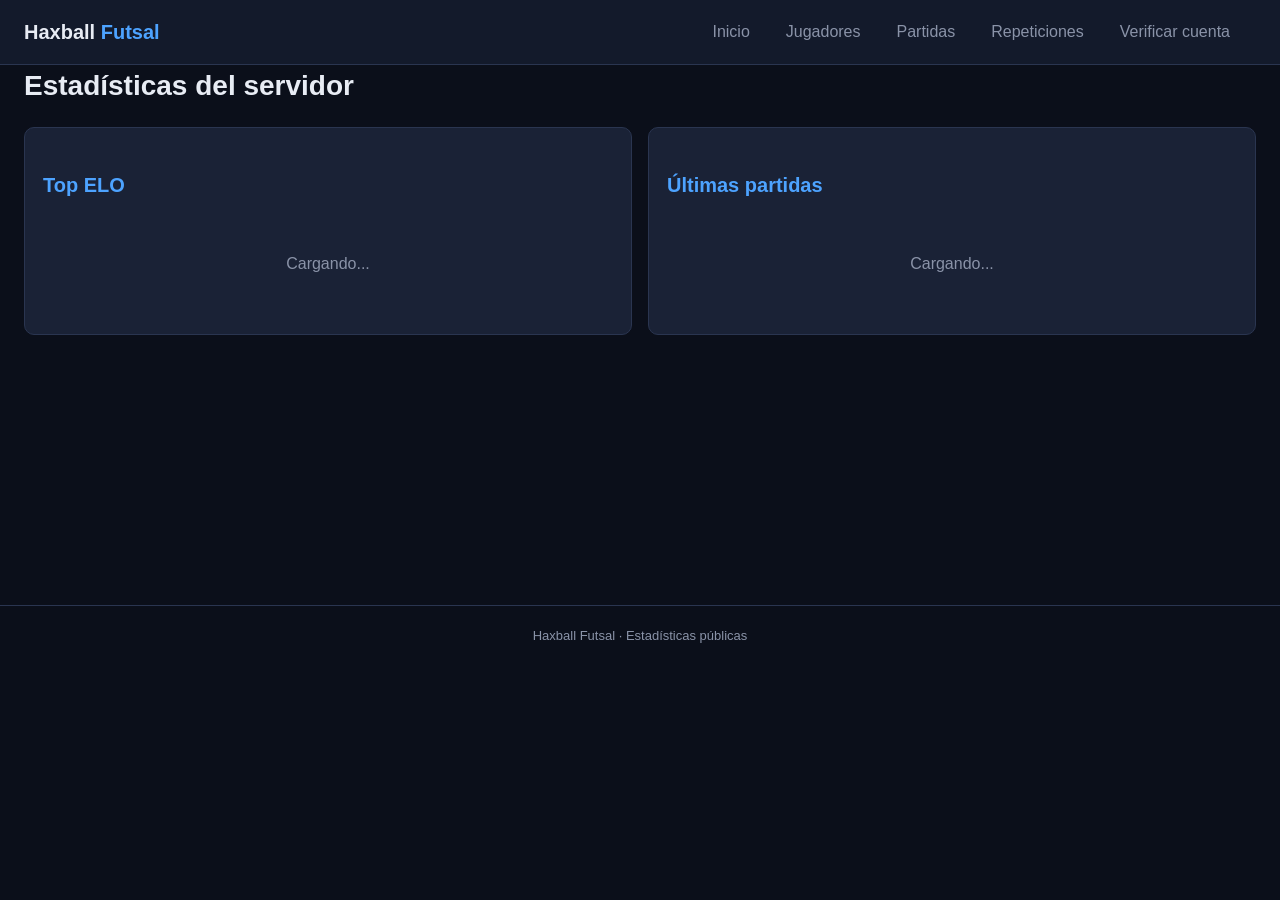
<file: docs/index.html>
<!DOCTYPE html>
<html lang="es">
<head>
    <meta charset="UTF-8">
    <meta name="viewport" content="width=device-width, initial-scale=1.0">
    <title>Haxball Futsal | Estadísticas</title>
    <link rel="stylesheet" href="css/style.css">
    <script src="js/config.js"></script>
</head>
<body>
    <header>
        <div class="container">
            <a class="brand" href="index.html">Haxball <span>Futsal</span></a>
            <nav>
                <a href="index.html" data-nav>Inicio</a>
                <a href="players.html" data-nav>Jugadores</a>
                <a href="matches.html" data-nav>Partidas</a>
                <a href="replays.html" data-nav>Repeticiones</a>
                <a href="verify.html" data-nav>Verificar cuenta</a>
                <div class="auth-box" id="auth-box"></div>
            </nav>
        </div>
    </header>
    <main class="container">
        <h1>Estadísticas del servidor</h1>
        <div class="grid grid-2">
            <div class="card">
                <h2>Top ELO</h2>
                <div id="top-players" class="loading">Cargando...</div>
            </div>
            <div class="card">
                <h2>Últimas partidas</h2>
                <div id="recent-matches" class="loading">Cargando...</div>
            </div>
        </div>
    </main>
    <footer>Haxball Futsal · Estadísticas públicas</footer>
    <script type="module">
        import { renderAuthBox, setActiveNav, makeSortableTable } from "./js/common.js";
        import { fetchTopPlayers, fetchRecentMatches, getLinkedPlayerName } from "./js/common.js";
        setActiveNav();
        const authBox = document.getElementById("auth-box");
        renderAuthBox(authBox).catch((e) => console.error("renderAuthBox error:", e));

        const topEl = document.getElementById("top-players");
        const recentEl = document.getElementById("recent-matches");

        Promise.all([fetchTopPlayers(10), getLinkedPlayerName().catch(() => null)])
            .then(([players, myName]) => {
            topEl.classList.remove("loading");
            if (!players.length) { topEl.innerHTML = '<div class="empty">Sin datos</div>'; return; }
            const table = document.createElement("table");
            const thead = document.createElement("thead");
            thead.innerHTML = "<tr><th>#</th><th>Jugador</th><th>ELO</th><th>PJ</th><th>G</th></tr>";
            table.append(thead);
            const tbody = document.createElement("tbody");
            players.forEach((p, i) => {
                const tr = document.createElement("tr");
                if (myName && p.name === myName) tr.classList.add("me");
                tr.innerHTML = `<td class="rank">${i + 1}</td><td><a href="player.html?name=${encodeURIComponent(p.name)}">${escapeHtml(p.name)}</a></td><td><strong>${p.elo}</strong></td><td>${p.matches}</td><td>${p.wins}</td>`;
                tbody.append(tr);
            });
            table.append(tbody);
            makeSortableTable(table);
            topEl.append(table);
            const more = document.createElement("div");
            more.style.marginTop = "10px";
            more.innerHTML = '<a href="players.html">Ver ranking completo →</a>';
            topEl.append(more);
        }).catch((e) => {
            console.error("index top error:", e);
            topEl.innerHTML = '<div class="empty">Error al cargar el ranking</div>';
        });

        fetchRecentMatches(10).then((matches) => {
            recentEl.classList.remove("loading");
            if (!matches.length) { recentEl.innerHTML = '<div class="empty">Sin partidas</div>'; return; }
            matches.forEach((m) => {
                const div = document.createElement("div");
                div.style.borderBottom = "1px solid var(--border)";
                div.style.padding = "8px 0";
                const type = m.type === "official" ? "OFICIAL" : "INFORMAL";
                const badge = `<span class="badge badge-${m.type}">${type}</span>`;
                const score = `<span class="match-score"><span class="score-red">${m.red_score}</span> - <span class="score-blue">${m.blue_score}</span></span>`;
                div.innerHTML = `${badge} ${score} <span style="color:var(--muted);font-size:12px">${m.map_name || ""}</span><br><span style="color:var(--muted);font-size:12px">${fmtDateShort(m.started_at)}</span>`;
                div.style.cursor = "pointer";
                div.addEventListener("click", () => location.href = "match.html?id=" + m.id);
                recentEl.append(div);
            });
            const more = document.createElement("div");
            more.style.marginTop = "10px";
            more.innerHTML = '<a href="matches.html">Ver todas las partidas →</a>';
            recentEl.append(more);
        });

        function fmtDateShort(iso) {
            if (!iso) return "—";
            const d = new Date(iso);
            return d.toLocaleString("es-ES", { day: "2-digit", month: "2-digit", hour: "2-digit", minute: "2-digit" });
        }
        function escapeHtml(s) { return String(s).replace(/[&<>"']/g, (c) => ({ "&": "&amp;", "<": "&lt;", ">": "&gt;", '"': "&quot;", "'": "&#39;" }[c])); }
    </script>
</body>
</html>
</file>
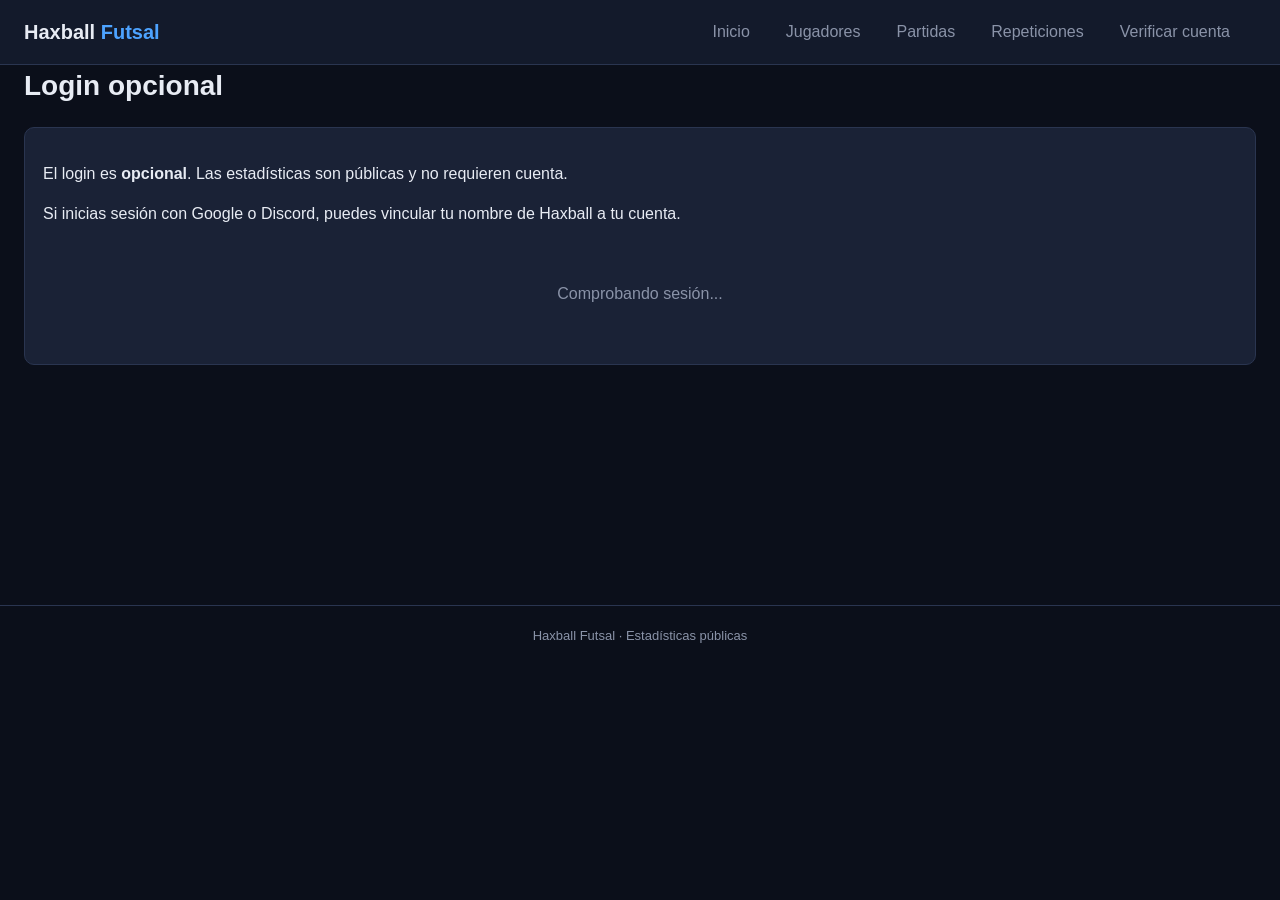
<file: docs/login.html>
<!DOCTYPE html>
<html lang="es">
<head>
    <meta charset="UTF-8">
    <meta name="viewport" content="width=device-width, initial-scale=1.0">
    <title>Login | Haxball Futsal</title>
    <link rel="stylesheet" href="css/style.css">
    <script src="js/config.js"></script>
</head>
<body>
    <header>
        <div class="container">
            <a class="brand" href="index.html">Haxball <span>Futsal</span></a>
            <nav>
                <a href="index.html" data-nav>Inicio</a>
                <a href="players.html" data-nav>Jugadores</a>
                <a href="matches.html" data-nav>Partidas</a>
                <a href="replays.html" data-nav>Repeticiones</a>
                <a href="verify.html" data-nav>Verificar cuenta</a>
                <div class="auth-box" id="auth-box"></div>
            </nav>
        </div>
    </header>
    <main class="container">
        <h1>Login opcional</h1>
        <div class="card">
            <p>El login es <strong>opcional</strong>. Las estadísticas son públicas y no requieren cuenta.</p>
            <p>Si inicias sesión con Google o Discord, puedes vincular tu nombre de Haxball a tu cuenta.</p>
            <div id="auth-status" class="loading">Comprobando sesión...</div>
            <div id="link-section" style="display:none;margin-top:20px">
                <h3>Vincular nombre de Haxball</h3>
                <p style="color:var(--muted);font-size:13px">Escribe tu nombre exacto de Haxball para vincularlo a tu cuenta.</p>
                <input type="text" id="link-name" placeholder="Tu nombre en Haxball" style="padding:8px;border-radius:6px;border:1px solid var(--border);background:var(--bg2);color:var(--text);width:260px">
                <button class="btn" id="link-btn" style="margin-left:8px">Vincular</button>
                <div id="link-msg" style="margin-top:10px;font-size:13px"></div>
            </div>
        </div>
    </main>
    <footer>Haxball Futsal · Estadísticas públicas</footer>
    <script type="module">
        import { renderAuthBox, setActiveNav, getSession, signIn, signOut } from "./js/common.js";
        setActiveNav();
        renderAuthBox(document.getElementById("auth-box"));

        const statusEl = document.getElementById("auth-status");
        const linkSection = document.getElementById("link-section");
        const linkMsg = document.getElementById("link-msg");

        getSession().then((session) => {
            statusEl.classList.remove("loading");
            if (session) {
                const user = session.user;
                statusEl.innerHTML = `<strong>Sesión activa:</strong> ${escapeHtml(user.email || user.user_metadata?.full_name || "Usuario")}`;
                linkSection.style.display = "block";
            } else {
                statusEl.innerHTML = "";
                const g = document.createElement("button");
                g.className = "btn btn-google";
                g.textContent = "Iniciar con Google";
                g.addEventListener("click", () => signIn("google"));
                const d = document.createElement("button");
                d.className = "btn btn-discord";
                d.textContent = "Iniciar con Discord";
                d.style.marginLeft = "8px";
                d.addEventListener("click", () => signIn("discord"));
                statusEl.append(g, d);
            }
        });

        document.getElementById("link-btn").addEventListener("click", async () => {
            const session = await getSession();
            if (!session) { linkMsg.textContent = "Debes iniciar sesión primero."; linkMsg.style.color = "var(--red)"; return; }
            const name = document.getElementById("link-name").value.trim();
            if (!name) { linkMsg.textContent = "Escribe un nombre."; linkMsg.style.color = "var(--red)"; return; }
            const normalized = name.replace(/\s+/g, " ").toLowerCase();
            const { error } = await window.supabase
                .from("players")
                .update({ auth_user_id: session.user.id })
                .eq("normalized_name", normalized);
            if (error) {
                linkMsg.textContent = "Error: " + error.message;
                linkMsg.style.color = "var(--red)";
            } else {
                linkMsg.textContent = "Nombre vinculado correctamente.";
                linkMsg.style.color = "var(--green)";
            }
        });

        function escapeHtml(s){return String(s).replace(/[&<>"']/g,c=>({"&":"&amp;","<":"&lt;",">":"&gt;",'"':"&quot;","'":"&#39;"}[c]));}
    </script>
</body>
</html>
</file>
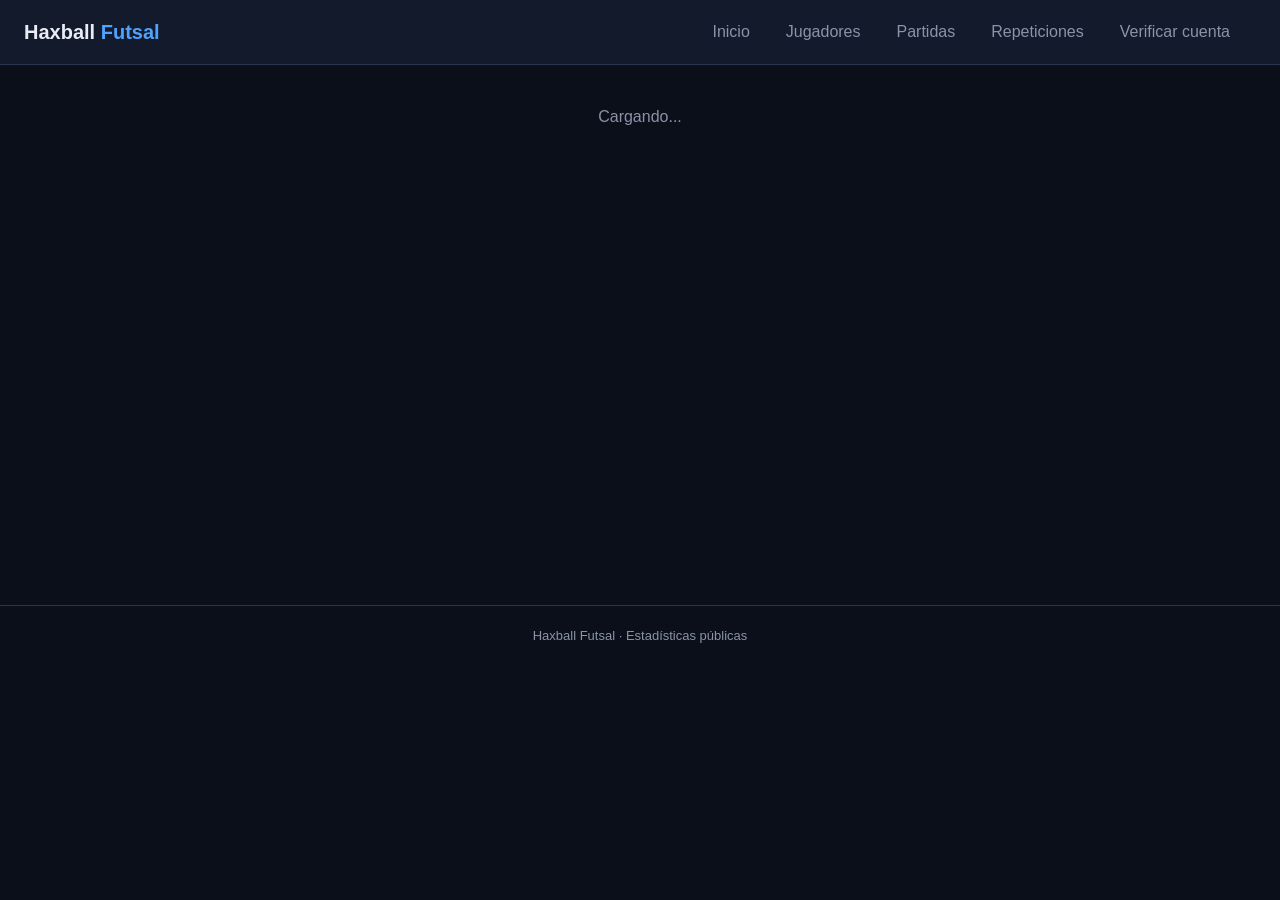
<file: docs/match.html>
<!DOCTYPE html>
<html lang="es">
<head>
    <meta charset="UTF-8">
    <meta name="viewport" content="width=device-width, initial-scale=1.0">
    <title>Partida | Haxball Futsal</title>
    <link rel="stylesheet" href="css/style.css">
    <script src="js/config.js"></script>
</head>
<body>
    <header>
        <div class="container">
            <a class="brand" href="index.html">Haxball <span>Futsal</span></a>
            <nav>
                <a href="index.html" data-nav>Inicio</a>
                <a href="players.html" data-nav>Jugadores</a>
                <a href="matches.html" data-nav>Partidas</a>
                <a href="replays.html" data-nav>Repeticiones</a>
                <a href="verify.html" data-nav>Verificar cuenta</a>
                <div class="auth-box" id="auth-box"></div>
            </nav>
        </div>
    </header>
    <main class="container">
        <div id="match-detail" class="loading">Cargando...</div>
    </main>
    <footer>Haxball Futsal · Estadísticas públicas</footer>
    <script type="module">
        import { renderAuthBox, setActiveNav, fetchMatchDetail, getLinkedPlayerName, fmtDistanceKm, calcMatchRating, fmtRating, pickMatchMvp, makeSortableTable } from "./js/common.js";
        setActiveNav();
        renderAuthBox(document.getElementById("auth-box"));

        const params = new URLSearchParams(location.search);
        const id = params.get("id");
        const container = document.getElementById("match-detail");

        if (!id) {
            container.innerHTML = '<div class="empty">Falta el parámetro id</div>';
        } else {
            Promise.all([fetchMatchDetail(id), getLinkedPlayerName().catch(() => null)]).then(([{ match, participants, goals }, myName]) => {
                container.classList.remove("loading");
                if (!match) { container.innerHTML = '<div class="empty">Partida no encontrada</div>'; return; }

                const type = match.type === "official" ? "OFICIAL" : "INFORMAL";
                const card = document.createElement("div");
                card.className = "card";
                card.innerHTML = `
                    <h1 style="margin:0 0 6px;text-align:center">${type} · ${match.map_name || "—"}</h1>
                    <div style="display:flex;justify-content:center;align-items:center;gap:28px;flex-wrap:wrap;margin:8px 0 12px">
                        <span style="color:var(--red);font-weight:800;font-size:20px;letter-spacing:1px">ROJO</span>
                        <span class="match-score" style="font-size:56px;line-height:1;letter-spacing:4px"><span class="score-red">${match.red_score}</span> <span style="color:var(--muted);font-size:36px">-</span> <span class="score-blue">${match.blue_score}</span></span>
                        <span style="color:var(--blue);font-weight:800;font-size:20px;letter-spacing:1px">AZUL</span>
                    </div>
                    <div style="text-align:center;margin-bottom:10px">
                        <span class="badge badge-${match.status}">${match.status}</span>
                        ${match.manual ? '<span class="badge badge-informal">manual</span>' : ""}
                        ${match.elo_eligible ? '<span class="badge badge-completed">ELO</span>' : ""}
                    </div>
                    <div style="color:var(--muted);font-size:13px;text-align:center">
                        Inicio: ${fmtDate(match.started_at)} · Fin: ${fmtDate(match.ended_at)} · Duración: ${fmtDur(match.duration_seconds)}
                        ${match.end_reason ? " · Fin: " + match.end_reason : ""}
                        ${match.spectator_name ? " · Espectador: " + escapeHtml(match.spectator_name) : ""}
                    </div>
                `;
                container.append(card);

                // MVP del partido (jugador con mayor valoración)
                const mvp = pickMatchMvp(participants, match);
                if (mvp) {
                    const mvpCard = document.createElement("div");
                    mvpCard.className = "card mvp-banner";
                    mvpCard.innerHTML = `
                        <div style="display:flex;justify-content:space-between;align-items:center;flex-wrap:wrap;gap:10px">
                            <div style="font-size:20px;font-weight:800;color:var(--gold)">👑 MVP del partido</div>
                            <div style="font-size:18px;font-weight:700;color:var(--gold)">${fmtRating(mvp.rating)}</div>
                        </div>
                        <div style="margin-top:6px;font-size:16px">
                            <a href="player.html?name=${encodeURIComponent(mvp.player.player_name)}">${escapeHtml(mvp.player.player_name)}</a>
                            <span style="color:var(--muted);font-size:13px"> · ${mvp.player.team === "red" ? "ROJO" : "AZUL"}</span>
                        </div>
                    `;
                    container.append(mvpCard);
                }

                // Posesión
                if (match.red_possession != null || match.blue_possession != null) {
                    const possCard = document.createElement("div");
                    possCard.className = "card";
                    const redP = match.red_possession ?? 0;
                    const blueP = match.blue_possession ?? 0;
                    const totalP = redP + blueP || 1;
                    const redW = (redP / totalP) * 100;
                    const blueW = (blueP / totalP) * 100;
                    possCard.innerHTML = `
                        <h2>Posesión del balón</h2>
                        <div style="display:flex;justify-content:space-between;gap:12px;font-weight:700;font-size:14px;margin-bottom:5px">
                            <span style="color:var(--red)">ROJO ${redP}%</span>
                            <span style="color:var(--blue)">AZUL ${blueP}%</span>
                        </div>
                        <div style="background:var(--bg2);border-radius:4px;height:10px;overflow:hidden;display:flex">
                            <div style="background:var(--red);height:100%;width:${redW}%"></div>
                            <div style="background:var(--blue);height:100%;width:${blueW}%"></div>
                        </div>
                    `;
                    container.append(possCard);
                }

                // Participantes en dos columnas
                const pCard = document.createElement("div");
                pCard.className = "card";
                pCard.innerHTML = "<h2>Participantes</h2>";
                const blocks = document.createElement("div");
                blocks.style.cssText = "display:flex;flex-direction:column;gap:22px";

                function buildTeamTable(team, colorVar) {
                    const wrap = document.createElement("div");
                    wrap.style.cssText = "overflow-x:auto;padding:4px 2px 8px;border-radius:8px";
                    const title = document.createElement("h3");
                    title.style.cssText = `color:${colorVar};font-size:18px;margin:0 0 10px;padding-bottom:6px;border-bottom:2px solid ${colorVar}`;
                    title.textContent = team === "red" ? "EQUIPO ROJO" : "EQUIPO AZUL";
                    wrap.append(title);
                    const table = document.createElement("table");
                    table.innerHTML = "<thead><tr><th>Jugador</th><th>Val.</th><th>G</th><th>PP</th><th>T</th><th>TP</th><th>P</th><th>PC</th><th>A</th><th>I</th><th>Par</th><th>Pér</th><th>Dist km</th><th>xG</th><th>⚡</th><th>Oles</th></tr></thead>";
                    const tbody = document.createElement("tbody");
                    const teamPlayers = participants.filter((p) => p.team === team);
                    if (!teamPlayers.length) {
                        const tr = document.createElement("tr");
                        tr.innerHTML = '<td colspan="16" class="empty" style="text-align:center">Sin jugadores</td>';
                        tbody.append(tr);
                    } else {
                        teamPlayers.forEach((p) => {
                            const tr = document.createElement("tr");
                            if (myName && p.player_name === myName) tr.classList.add("me");
                            const isMvp = mvp && p === mvp.player;
                            if (isMvp) tr.classList.add("mvp");
                            const abandoned = Boolean(p.left_match || p.moved_to_spectator);
                            if (abandoned) tr.classList.add("abandoned");
                            const elo = p.elo_before != null ? (p.elo_change > 0 ? `+${p.elo_change}` : p.elo_change) : "—";
                            const pc = p.passes > 0 ? Math.round((p.completed_passes / p.passes) * 100) + "%" : "—";
                            tr.innerHTML = `
                                <td>${isMvp ? "👑 " : ""}<a href="player.html?name=${encodeURIComponent(p.player_name)}">${escapeHtml(p.player_name)}</a>${isMvp ? ' <span class="mvp-badge">MVP</span>' : ""}${abandoned ? ' <span class="abandoned-badge">🚪 abandonado</span>' : ""}</td>
                                <td style="color:var(--gold);font-weight:700">${fmtRating(calcMatchRating(p, match))}</td>
                                <td>${p.goals}</td>
                                <td>${p.own_goals}</td>
                                <td>${p.shots || 0}</td>
                                <td>${p.shots_on_target || 0}</td>
                                <td>${p.passes || 0}</td>
                                <td>${p.completed_passes || 0}</td>
                                <td>${p.assists || 0}</td>
                                <td>${p.interceptions || 0}</td>
                                <td>${p.saves || 0}</td>
                                <td>${p.possession_lost || 0}</td>
                                <td>${fmtDistanceKm(p.distance_covered)}</td>
                                <td>${(p.xg || 0).toFixed(2)}</td>
                                <td>${p.golazos || 0}</td>
                                <td>${p.oles || 0}</td>
                            `;
                            tbody.append(tr);
                        });
                    }
                    table.append(tbody);
                    makeSortableTable(table);
                    wrap.append(table);

                    // Leyenda compacta
                    const legend = document.createElement("div");
                    legend.style.cssText = "color:var(--muted);font-size:10px;margin-top:6px";
                    legend.textContent = "Val.=Valoración sobre 10 G=Goles PP=Propia T=Tiros TP=T.Puerta P=Pases PC=P.Completados A=Asist I=Intercept Par=Paradas Pér=Pérdidas Dist km=Distancia (10 u = 1 m) ⚡=Golazos Oles=Oles";
                    wrap.append(legend);
                    return wrap;
                }

                blocks.append(buildTeamTable("red", "var(--red)"));
                blocks.append(buildTeamTable("blue", "var(--blue)"));
                pCard.append(blocks);
                container.append(pCard);

                // Goles
                if (goals.length) {
                    const gCard = document.createElement("div");
                    gCard.className = "card";
                    gCard.innerHTML = "<h2>Goles</h2>";
                    const gTable = document.createElement("table");
                    gTable.innerHTML = "<thead><tr><th>Tiempo</th><th>Equipo</th><th>Jugador</th><th>xG</th><th>Tipo</th><th>Repetición</th></tr></thead>";
                    const gBody = document.createElement("tbody");
                    goals.forEach((g) => {
                        const tr = document.createElement("tr");
                        if (myName && g.player_name === myName) tr.classList.add("me");
                        const own = g.is_own_goal ? " (propia)" : "";
                        const xg = g.xg != null ? Number(g.xg).toFixed(2) : "—";
                        const golazo = g.is_golazo ? " ⚡" : "";
                        const replayLink = g.replay_url
                            ? `<a href="replays.html?goal=${encodeURIComponent(g.id)}&autoplay=1" title="Ver la repetición en esta web">Ver ▶</a>`
                            : "—";
                        tr.innerHTML = `<td>${fmtTime(g.elapsed_seconds)}</td><td style="color:${g.scoring_team === "red" ? "var(--red)" : "var(--blue)"}">${g.scoring_team === "red" ? "ROJO" : "AZUL"}</td><td>${g.player_name ? escapeHtml(g.player_name) + own + golazo : "desconocido"}</td><td>${xg}</td><td>${g.estimated ? "estimado" : "—"}</td><td>${replayLink}</td>`;
                        gBody.append(tr);
                    });
                    gTable.append(gBody);
                    makeSortableTable(gTable);
                    gCard.append(gTable);
                    container.append(gCard);
                }
            });
        }

        function fmtDate(iso){if(!iso)return"—";const d=new Date(iso);return d.toLocaleString("es-ES",{day:"2-digit",month:"2-digit",year:"numeric",hour:"2-digit",minute:"2-digit"});}
        function fmtDur(s){if(typeof s!=="number"||!isFinite(s))return"—";const m=Math.floor(s/60);const r=Math.round(s%60);return m+":"+String(r).padStart(2,"0");}
        function fmtTime(s){if(typeof s!=="number"||!isFinite(s))return"—";const m=Math.floor(s/60);const r=Math.round(s%60);return m+":"+String(r).padStart(2,"0");}
        function escapeHtml(s){return String(s).replace(/[&<>"']/g,c=>({"&":"&amp;","<":"&lt;",">":"&gt;",'"':"&quot;","'":"&#39;"}[c]));}
    </script>
</body>
</html>
</file>
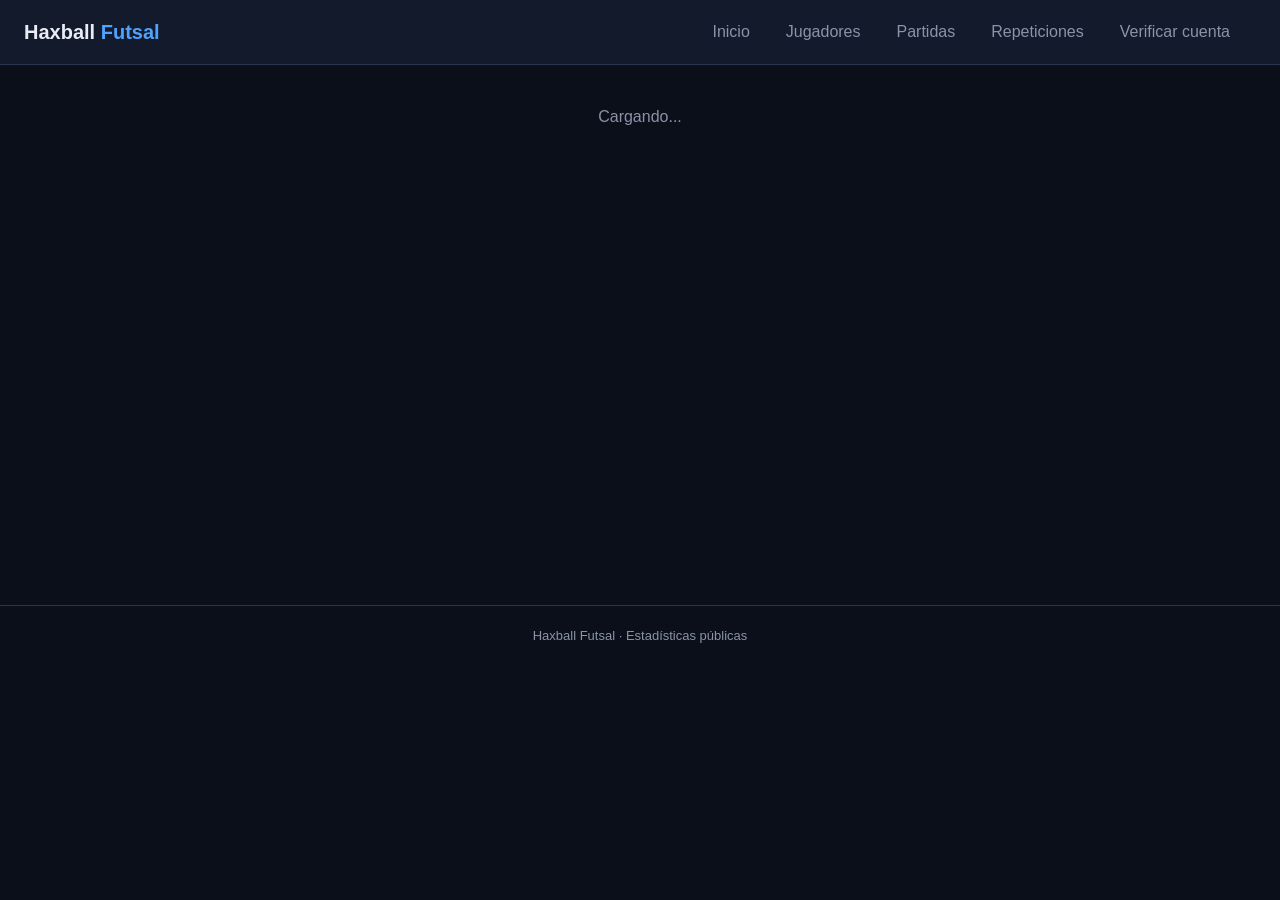
<file: docs/player.html>
<!DOCTYPE html>
<html lang="es">
<head>
    <meta charset="UTF-8">
    <meta name="viewport" content="width=device-width, initial-scale=1.0">
    <title>Jugador | Haxball Futsal</title>
    <link rel="stylesheet" href="css/style.css">
    <script src="js/config.js"></script>
</head>
<body>
    <header>
        <div class="container">
            <a class="brand" href="index.html">Haxball <span>Futsal</span></a>
            <nav>
                <a href="index.html" data-nav>Inicio</a>
                <a href="players.html" data-nav>Jugadores</a>
                <a href="matches.html" data-nav>Partidas</a>
                <a href="replays.html" data-nav>Repeticiones</a>
                <a href="verify.html" data-nav>Verificar cuenta</a>
                <div class="auth-box" id="auth-box"></div>
            </nav>
        </div>
    </header>
    <main class="container">
        <div id="profile" class="loading">Cargando...</div>
        <div id="stats" style="display:none">
            <div class="grid grid-3" id="stat-cards"></div>
            <h2>Historial ELO</h2>
            <div id="elo-history" class="loading">Cargando...</div>
            <h2>Partidas</h2>
            <div id="player-matches" class="loading">Cargando...</div>
            <h2>Goles</h2>
            <div id="player-goals" class="loading">Cargando goles...</div>
        </div>
    </main>
    <footer>Haxball Futsal · Estadísticas públicas</footer>
    <script type="module">
        import { renderAuthBox, setActiveNav, fetchPlayerByName, fetchPlayerMatches, fetchPlayerEloHistory, fetchPlayerGoals, fmtDate, fmtDistanceKm, fmtMinute, calcMatchRating, fmtRating, makeSortableTable, el } from "./js/common.js";
        setActiveNav();
        renderAuthBox(document.getElementById("auth-box"));

        const params = new URLSearchParams(location.search);
        const name = params.get("name");
        const profileEl = document.getElementById("profile");
        const statsEl = document.getElementById("stats");

        if (!name) {
            profileEl.innerHTML = '<div class="empty">Falta el parámetro name</div>';
        } else {
            fetchPlayerByName(name).then((player) => {
                profileEl.classList.remove("loading");
                if (!player) { profileEl.innerHTML = '<div class="empty">Jugador no encontrado</div>'; return; }
                const initial = (player.name || "?").charAt(0).toUpperCase();
                profileEl.innerHTML = "";
                const header = document.createElement("div");
                header.className = "card profile-header";
                header.innerHTML = `<div class="avatar">${initial}</div><div><h1 style="margin:0">${escapeHtml(player.name)}</h1><div style="display:flex;gap:32px;align-items:flex-end;flex-wrap:wrap"><div><div class="elo-big">${player.elo}</div><div style="color:var(--muted)">ELO actual</div></div><div><div class="elo-big" style="color:var(--gold);font-size:36px"><span id="avg-rating">—</span></div><div style="color:var(--muted)">Valoración media</div></div></div></div>`;
                profileEl.append(header);
                statsEl.style.display = "block";

                const cards = document.getElementById("stat-cards");
                const items = [
                    ["Partidas", player.matches],
                    ["Oficiales", player.official_matches],
                    ["Informales", player.informal_matches],
                    ["Victorias", player.wins],
                    ["Derrotas", player.losses],
                    ["Empates", player.draws],
                    ["Goles", player.goals],
                    ["Goles en propia", player.own_goals],
                    ["Asistencias", player.assists || 0],
                    ["Tiros", player.shots || 0],
                    ["Tiros a puerta", player.shots_on_target || 0],
                    ["Pases", player.passes || 0],
                    ["Pases completados", player.completed_passes || 0],
                    ["% Pases", player.passes > 0 ? Math.round((player.completed_passes / player.passes) * 100) + "%" : "—"],
                    ["Intercepciones", player.interceptions || 0],
                    ["Paradas", player.saves || 0],
                    ["Pérdidas", player.possession_lost || 0],
                    ["Distancia", fmtDistanceKm(player.distance_covered)],
                    ["xG", (player.xg || 0).toFixed(2)],
                    ["Golazos", player.golazos || 0],
                    ["Oles", player.oles || 0],
                ];
                items.forEach(([label, val]) => {
                    const card = document.createElement("div");
                    card.className = "card stat";
                    card.innerHTML = `<div class="value">${val}</div><div class="label">${label}</div>`;
                    cards.append(card);
                });

                const eloEl = document.getElementById("elo-history");
                fetchPlayerEloHistory(player.id).then((hist) => {
                    eloEl.classList.remove("loading");
                    if (!hist.length) { eloEl.innerHTML = '<div class="empty">Sin historial ELO</div>'; return; }
                    const table = document.createElement("table");
                    table.innerHTML = "<thead><tr><th>Fecha</th><th>Antes</th><th>Cambio</th><th>Después</th></tr></thead>";
                    const tbody = document.createElement("tbody");
                    hist.forEach((h) => {
                        const tr = document.createElement("tr");
                        const change = h.elo_change > 0 ? `+${h.elo_change}` : h.elo_change;
                        const color = h.elo_change > 0 ? "var(--green)" : h.elo_change < 0 ? "var(--red)" : "var(--muted)";
                        tr.innerHTML = `<td>${fmtDate(h.created_at)}</td><td>${h.elo_before}</td><td style="color:${color};font-weight:700">${change}</td><td>${h.elo_after}</td>`;
                        tbody.append(tr);
                    });
                    table.append(tbody);
                    makeSortableTable(table);
                    eloEl.append(table);
                });

                const matchesEl = document.getElementById("player-matches");
                fetchPlayerMatches(player.id).then((rows) => {
                    matchesEl.classList.remove("loading");

                    // Valoración media: oficiales si hay, si no todas
                    const rated = rows.filter((r) => r.matches).map((r) => ({ rating: calcMatchRating(r, r.matches), official: r.matches.type === "official" }));
                    const official = rated.filter((x) => x.official);
                    const pool = official.length ? official : rated;
                    const avg = pool.length ? pool.reduce((s, x) => s + x.rating, 0) / pool.length : null;
                    const avgEl = document.getElementById("avg-rating");
                    if (avgEl) avgEl.textContent = avg != null ? fmtRating(avg) : "—";

                    if (!rows.length) { matchesEl.innerHTML = '<div class="empty">Sin partidas</div>'; return; }
                    const table = document.createElement("table");
                    table.innerHTML = "<thead><tr><th>Fecha</th><th>Tipo</th><th>Mapa</th><th>Equipo</th><th>Marcador</th><th>Val.</th><th>G</th><th>PP</th><th>A</th><th>T</th><th>TP</th><th>P</th><th>PC</th><th>I</th><th>Par</th><th>Pér</th><th>xG</th><th>⚡</th><th>Oles</th><th>ELO</th></tr></thead>";
                    const tbody = document.createElement("tbody");
                    rows.forEach((r) => {
                        const m = r.matches;
                        if (!m) return;
                        const tr = document.createElement("tr");
                        const type = m.type === "official" ? "OFICIAL" : "INFORMAL";
                        const score = `${m.red_score}-${m.blue_score}`;
                        const rating = fmtRating(calcMatchRating(r, m));
                        const elo = r.elo_change > 0 ? `+${r.elo_change}` : r.elo_change;
                        const eloColor = r.elo_change > 0 ? "var(--green)" : r.elo_change < 0 ? "var(--red)" : "var(--muted)";
                        const n = (v) => Number(v) || 0;
                        tr.innerHTML = `<td><a href="match.html?id=${m.id}">${fmtDate(m.started_at)}</a></td><td><span class="badge badge-${m.type}">${type}</span></td><td>${m.map_name || "—"}</td><td style="color:${r.team === "red" ? "var(--red)" : "var(--blue)"}">${r.team === "red" ? "ROJO" : "AZUL"}</td><td>${score}</td><td style="color:var(--gold);font-weight:700">${rating}</td><td>${n(r.goals)}</td><td>${n(r.own_goals)}</td><td>${n(r.assists)}</td><td>${n(r.shots)}</td><td>${n(r.shots_on_target)}</td><td>${n(r.passes)}</td><td>${n(r.completed_passes)}</td><td>${n(r.interceptions)}</td><td>${n(r.saves)}</td><td>${n(r.possession_lost)}</td><td>${(n(r.xg)).toFixed(2)}</td><td>${n(r.golazos)}</td><td>${n(r.oles)}</td><td style="color:${eloColor};font-weight:700">${r.elo_before != null ? elo : "—"}</td>`;
                        tbody.append(tr);
                    });
                    table.append(tbody);
                    makeSortableTable(table);
                    const wrap = document.createElement("div");
                    wrap.style.overflowX = "auto";
                    wrap.append(table);
                    const legend = document.createElement("div");
                    legend.style.cssText = "color:var(--muted);font-size:10px;margin-top:6px";
                    legend.textContent = "Val.=Valoración sobre 10 G=Goles PP=Propia A=Asist T=Tiros TP=T.Puerta P=Pases PC=P.Completados I=Intercept Par=Paradas Pér=Pérdidas ⚡=Golazos";
                    wrap.append(legend);
                    matchesEl.append(wrap);
                });

                const goalsEl = document.getElementById("player-goals");
                fetchPlayerGoals(player).then((goals) => {
                    goalsEl.classList.remove("loading");
                    if (!goals.length) { goalsEl.innerHTML = '<div class="empty">Sin goles registrados</div>'; return; }
                    const table = document.createElement("table");
                    table.innerHTML = "<thead><tr><th>Fecha</th><th>Partido</th><th>Minuto</th><th>Equipo</th><th>Marcador</th><th>xG</th><th>Prob.</th><th>Vel. km/h</th><th>Asistencia</th><th>Golazo</th><th>Repetición</th></tr></thead>";
                    const tbody = document.createElement("tbody");
                    goals.forEach((g) => {
                        const m = g.matches || {};
                        const tr = document.createElement("tr");
                        const score = g.score_before && g.score_after
                            ? g.score_before + " → " + g.score_after
                            : (m.red_score != null && m.blue_score != null ? m.red_score + "-" + m.blue_score : "—");
                        const xg = g.xg != null ? Number(g.xg) : null;
                        const xgText = xg != null ? xg.toFixed(2).replace(".", ",") : "—";
                        const probText = xg != null ? Math.round(xg * 100) + "%" : "—";
                        const replayLink = g.replay_url
                            ? `<a href="replays.html?goal=${encodeURIComponent(g.id)}&autoplay=1" title="Ver la repetición en esta web">Ver ▶</a>`
                            : "—";
                        tr.innerHTML = `
                            <td>${fmtDate(m.started_at)}</td>
                            <td><a href="match.html?id=${encodeURIComponent(m.id || "")}">${m.map_name || "Partida"}</a></td>
                            <td>${fmtMinute(g.elapsed_seconds)}</td>
                            <td style="color:${g.scoring_team === "red" ? "var(--red)" : "var(--blue)"}">${g.scoring_team === "red" ? "ROJO" : "AZUL"}</td>
                            <td data-sort-value="${parseScore(score)}">${escapeHtml(score)}</td>
                            <td data-sort-value="${xg != null ? xg : ""}">${xgText}</td>
                            <td data-sort-value="${xg != null ? xg : ""}">${probText}</td>
                            <td>${g.ball_speed_kmh != null ? g.ball_speed_kmh : "—"}</td>
                            <td>${g.assist_name ? escapeHtml(g.assist_name) : "—"}</td>
                            <td>${g.is_golazo ? "⚡ Sí" : "—"}</td>
                            <td>${replayLink}</td>
                        `;
                        tbody.append(tr);
                    });
                    table.append(tbody);
                    makeSortableTable(table);
                    goalsEl.append(table);
                }).catch((err) => {
                    console.error(err);
                    goalsEl.classList.remove("loading");
                    goalsEl.innerHTML = '<div class="empty">No se pudieron cargar los goles</div>';
                });
            });
        }

        function escapeHtml(s){return String(s).replace(/[&<>"']/g,c=>({"&":"&amp;","<":"&lt;",">":"&gt;",'"':"&quot;","'":"&#39;"}[c]));}
        function parseScore(s){const last=String(s).split("→").pop().trim();const m=last.match(/^(\d+)-(\d+)$/);return m?Number(m[1])*1000+Number(m[2]):"";}
    </script>
</body>
</html>
</file>
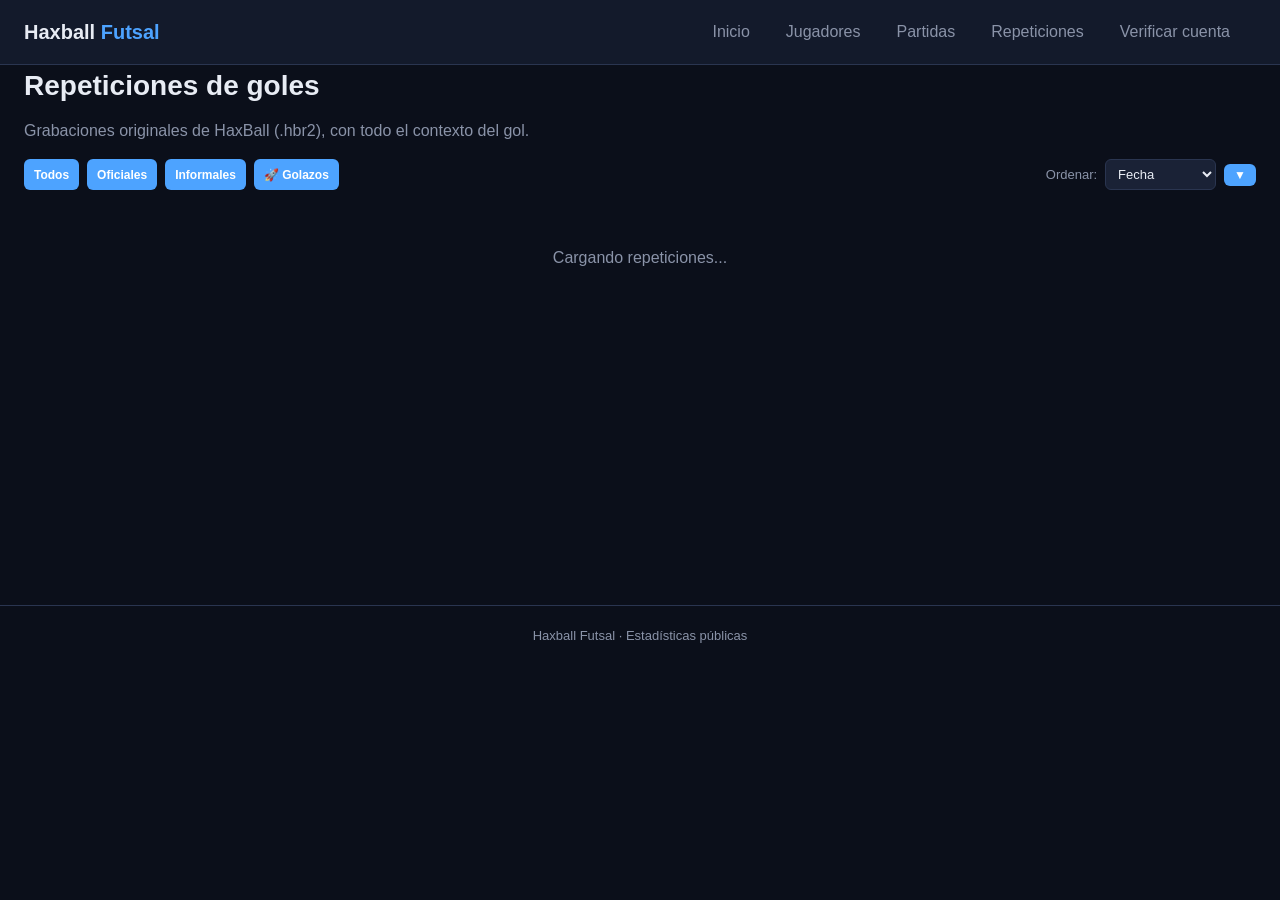
<file: docs/replays.html>
<!DOCTYPE html>
<html lang="es">
<head>
    <meta charset="UTF-8">
    <meta name="viewport" content="width=device-width, initial-scale=1.0">
    <title>Repeticiones | Haxball Futsal</title>
    <link rel="stylesheet" href="css/style.css">
    <script src="js/config.js"></script>
</head>
<body>
    <header>
        <div class="container">
            <a class="brand" href="index.html">Haxball <span>Futsal</span></a>
            <nav>
                <a href="index.html" data-nav>Inicio</a>
                <a href="players.html" data-nav>Jugadores</a>
                <a href="matches.html" data-nav>Partidas</a>
                <a href="replays.html" data-nav>Repeticiones</a>
                <a href="verify.html" data-nav>Verificar cuenta</a>
                <div class="auth-box" id="auth-box"></div>
            </nav>
        </div>
    </header>
    <main class="container">
        <h1>Repeticiones de goles</h1>
        <p style="color:var(--muted);margin-top:-8px">Grabaciones originales de HaxBall (.hbr2), con todo el contexto del gol.</p>

        <div style="display:flex;gap:8px;flex-wrap:wrap;margin-bottom:16px">
            <button class="btn btn-sm replay-filter active" data-filter="all">Todos</button>
            <button class="btn btn-sm replay-filter" data-filter="official">Oficiales</button>
            <button class="btn btn-sm replay-filter" data-filter="informal">Informales</button>
            <button class="btn btn-sm replay-filter" data-filter="golazo">🚀 Golazos</button>
            <span class="replay-sort-bar">
                <span>Ordenar:</span>
                <select id="replay-sort-key" class="replay-sort-select">
                    <option value="date">Fecha</option>
                    <option value="minute">Minuto</option>
                    <option value="xg">Probabilidad</option>
                    <option value="speed">Velocidad</option>
                    <option value="golazo">Golazo</option>
                </select>
                <button id="replay-sort-dir" class="btn btn-sm" type="button" title="Invertir orden" aria-label="Invertir orden">▼</button>
            </span>
        </div>

        <div id="replays-list" class="loading">Cargando repeticiones...</div>
    </main>
    <footer>Haxball Futsal · Estadísticas públicas</footer>

    <script type="module">
        import { fetchGoalReplays, renderAuthBox, setActiveNav, escapeHtml, fmtDate, fmtDuration, teamName, haxballReplayUrl, mountEmbeddedReplay } from "./js/common.js";

        setActiveNav();
        renderAuthBox(document.getElementById("auth-box"));

        const listEl = document.getElementById("replays-list");
        const params = new URLSearchParams(location.search);
        const focusGoal = params.get("goal");
        const autoPlay = params.get("autoplay") === "1";
        let allReplays = [];
        let currentFilter = "all";

        function fmtMinute(seconds) {
            const s = Number(seconds);
            if (!Number.isFinite(s)) return "—";
            const m = Math.floor(s / 60);
            const rest = Math.floor(s % 60);
            return m + ":" + String(rest).padStart(2, "0");
        }

        function scoreText(goal) {
            if (goal.score_before && goal.score_after) {
                return goal.score_before + " → " + goal.score_after;
            }
            const m = goal.matches || {};
            return (m.red_score ?? "?") + "-" + (m.blue_score ?? "?");
        }

        function scoreForTeam(goal) {
            const after = goal.score_after || scoreText(goal);
            const parts = String(after).split("-").map(Number);
            if (parts.length !== 2 || parts.some(n => !Number.isFinite(n))) return after;
            return goal.scoring_team === "blue" ? parts[1] + "-" + parts[0] : after;
        }

        function contextLine(goal) {
            const bits = [];
            const scorer = goal.player_name || "Autor desconocido";
            const own = goal.is_own_goal ? " (en propia)" : "";
            bits.push("<strong>" + escapeHtml(scorer) + own + "</strong> para el <strong>" + escapeHtml(scoreForTeam(goal)) + "</strong> del equipo " + teamName(goal.scoring_team));
            if (goal.assist_name) bits.push("🅰️ Asistencia de <strong>" + escapeHtml(goal.assist_name) + "</strong>");
            bits.push("⏱️ minuto " + fmtMinute(goal.elapsed_seconds));
            if (goal.is_golazo) bits.push("🚀 Golazo");
            if (goal.ball_speed_kmh) bits.push("💨 " + goal.ball_speed_kmh + " km/h");
            if (goal.xg != null) bits.push("📊 xG " + Number(goal.xg).toFixed(2));
            return bits.join(" · ");
        }

        function buildCard(goal) {
            const m = goal.matches || {};
            const typeClass = m.type === "official" ? "badge-official" : "badge-informal";
            const href = haxballReplayUrl(goal.replay_url);
            const card = document.createElement("div");
            card.className = "card replay-card";
            card.dataset.type = m.type || "informal";
            card.dataset.golazo = goal.is_golazo ? "1" : "0";
            card.innerHTML = `
                <div style="display:flex;justify-content:space-between;align-items:center;gap:10px;flex-wrap:wrap">
                    <div>
                        <span class="badge ${typeClass}">${m.type === "official" ? "Oficial" : "Informal"}</span>
                        <span class="match-score score-${goal.scoring_team}" style="margin-left:8px">${escapeHtml(scoreText(goal))}</span>
                        <span style="color:var(--muted);font-size:13px;margin-left:8px">${escapeHtml(fmtDate(m.started_at))}</span>
                    </div>
                    <a href="match.html?id=${encodeURIComponent(m.id || "")}">Ver partida →</a>
                </div>
                <p style="font-size:16px;margin:12px 0 14px">⚽ ${contextLine(goal)}</p>
                <div class="replay-player" data-replay-url="${escapeHtml(goal.replay_url)}">
                    <button class="btn replay-load" type="button">▶ Reproducir aquí</button>
                    <a class="btn btn-sm" href="${escapeHtml(href)}" target="_blank" rel="noopener">Abrir en haxball.com ↗</a>
                </div>
                <div style="color:var(--muted);font-size:12px;margin-top:12px">${escapeHtml(m.map_name || "—")} · duración ${escapeHtml(fmtDuration(m.duration_seconds))}</div>
            `;

            const playerEl = card.querySelector(".replay-player");
            card.querySelector(".replay-load").addEventListener("click", () => {
                mountEmbeddedReplay(playerEl, goal.replay_url);
            });

            if (autoPlay && focusGoal && String(goal.id) === String(focusGoal)) {
                mountEmbeddedReplay(playerEl, goal.replay_url);
            }

            return card;
        }

        const sortKeyEl = document.getElementById("replay-sort-key");
        const sortDirEl = document.getElementById("replay-sort-dir");
        let sortKey = "date";
        let sortDir = -1;

        function replaySortValue(g) {
            if (sortKey === "minute") return Number(g.elapsed_seconds);
            if (sortKey === "xg") return g.xg != null ? Number(g.xg) : null;
            if (sortKey === "speed") return g.ball_speed_kmh != null ? Number(g.ball_speed_kmh) : null;
            if (sortKey === "golazo") return g.is_golazo ? 1 : 0;
            return g.matches && g.matches.started_at ? new Date(g.matches.started_at).getTime() : null;
        }

        function render() {
            listEl.innerHTML = "";
            const shown = allReplays.filter(g => {
                const m = g.matches || {};
                if (currentFilter === "official" || currentFilter === "informal") return m.type === currentFilter;
                if (currentFilter === "golazo") return Boolean(g.is_golazo);
                return true;
            }).slice().sort((a, b) => {
                const va = replaySortValue(a);
                const vb = replaySortValue(b);
                if (va == null || !Number.isFinite(va)) return vb == null || !Number.isFinite(vb) ? 0 : 1;
                if (vb == null || !Number.isFinite(vb)) return -1;
                return (va - vb) * sortDir;
            });
            if (!shown.length) {
                listEl.innerHTML = '<div class="empty">No hay repeticiones con este filtro.</div>';
                return;
            }
            shown.forEach(g => listEl.append(buildCard(g)));
        }

        document.querySelectorAll(".replay-filter").forEach(btn => {
            btn.addEventListener("click", () => {
                document.querySelectorAll(".replay-filter").forEach(b => b.classList.remove("active"));
                btn.classList.add("active");
                currentFilter = btn.dataset.filter;
                render();
            });
        });

        function updateSortArrow() {
            sortDirEl.textContent = sortDir === 1 ? "▲" : "▼";
            sortDirEl.title = sortDir === 1 ? "Ascendente (click para invertir)" : "Descendente (click para invertir)";
        }
        sortKeyEl.addEventListener("change", () => {
            sortKey = sortKeyEl.value;
            sortDir = -1;
            updateSortArrow();
            render();
        });
        sortDirEl.addEventListener("click", () => {
            sortDir = -sortDir;
            updateSortArrow();
            render();
        });
        updateSortArrow();

        fetchGoalReplays(150).then(rows => {
            listEl.classList.remove("loading");
            allReplays = rows.filter(g => Boolean(g.replay_url));

            if (focusGoal && allReplays.some(g => String(g.id) === String(focusGoal))) {
                allReplays = allReplays.filter(g => String(g.id) === String(focusGoal));
                currentFilter = "all";
                document.querySelectorAll(".replay-filter").forEach(b =>
                    b.classList.toggle("active", b.dataset.filter === "all")
                );
            }

            render();
        }).catch(err => {
            console.error(err);
            listEl.classList.remove("loading");
            listEl.innerHTML = '<div class="empty">No se pudieron cargar las repeticiones. Ejecuta primero el SQL <code>supabase/replays.sql</code> en Supabase y recarga la página.</div>';
        });
    </script>
</body>
</html>
</file>
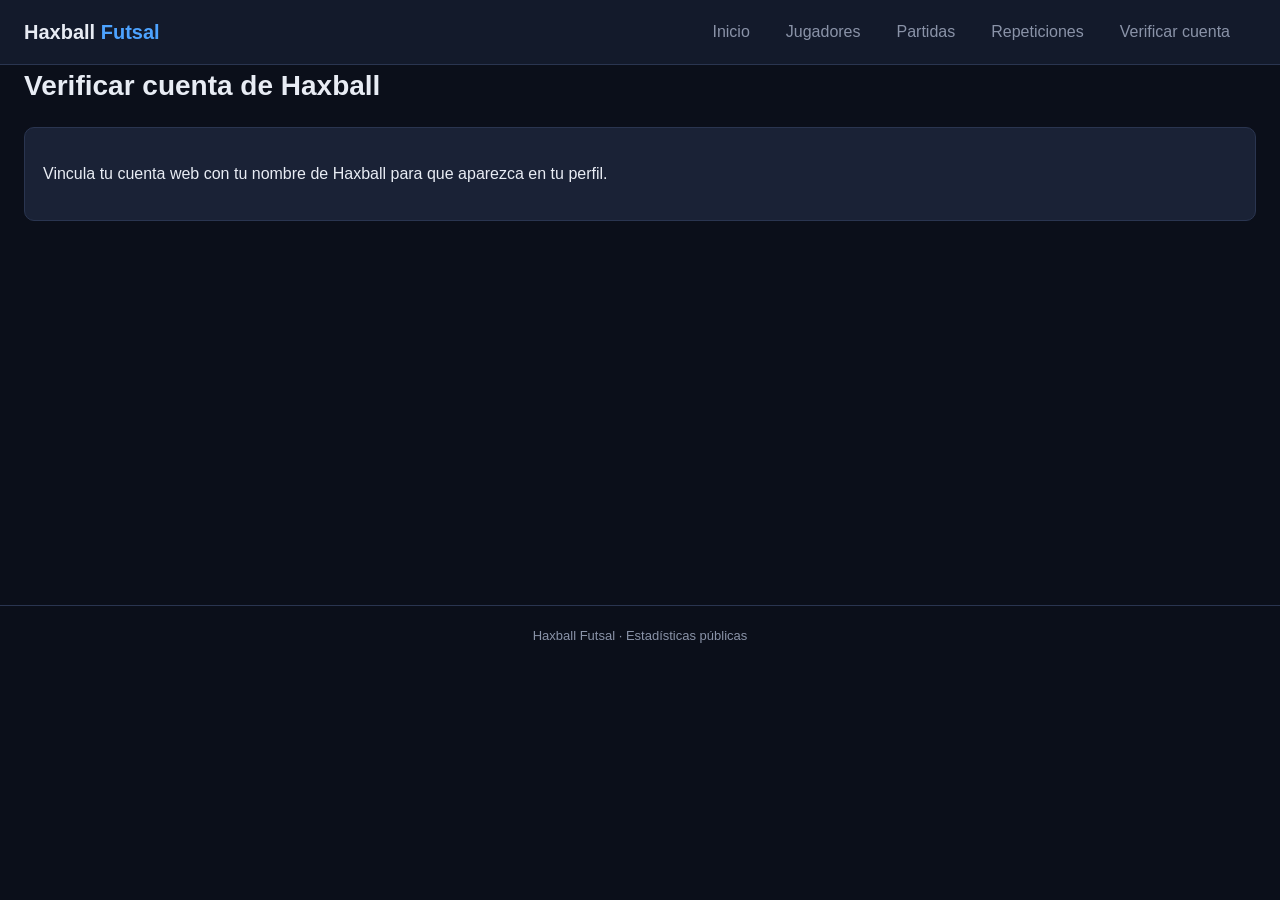
<file: docs/verify.html>
<!DOCTYPE html>
<html lang="es">
<head>
    <meta charset="UTF-8">
    <meta name="viewport" content="width=device-width, initial-scale=1.0">
    <title>Verificar cuenta | Haxball Futsal</title>
    <link rel="stylesheet" href="css/style.css">
    <script src="js/config.js"></script>
</head>
<body>
    <header>
        <div class="container">
            <a class="brand" href="index.html">Haxball <span>Futsal</span></a>
            <nav>
                <a href="index.html" data-nav>Inicio</a>
                <a href="players.html" data-nav>Jugadores</a>
                <a href="matches.html" data-nav>Partidas</a>
                <a href="replays.html" data-nav>Repeticiones</a>
                <a href="verify.html" data-nav>Verificar cuenta</a>
                <div class="auth-box" id="auth-box"></div>
            </nav>
        </div>
    </header>
    <main class="container">
        <h1>Verificar cuenta de Haxball</h1>
        <div class="card">
            <p>Vincula tu cuenta web con tu nombre de Haxball para que aparezca en tu perfil.</p>
            <div id="auth-status" style="margin:16px 0"></div>
            <div id="linked-section" style="display:none">
                <div class="card" style="background:var(--bg2)">
                    <p style="margin:0 0 8px">Cuenta vinculada a: <strong style="color:var(--green)" id="linked-name"></strong></p>
                    <button class="btn" id="unlink-btn" style="background:var(--red)">Desconectar cuenta</button>
                </div>
            </div>
            <div id="verify-form" style="display:none">
                <h3>Vincular nombre de Haxball</h3>
                <ol style="color:var(--muted);font-size:14px;line-height:1.8">
                    <li>Entra al servidor de Haxball y escribe el comando <strong>!conectar</strong>.</li>
                    <li>El servidor te dará un código de 6 dígitos válido por 5 minutos.</li>
                    <li>Introduce el código aquí abajo.</li>
                </ol>
                <input type="text" id="code-input" placeholder="123456" maxlength="6" style="padding:8px;border-radius:6px;border:1px solid var(--border);background:var(--bg2);color:var(--text);width:120px;font-size:18px;letter-spacing:4px;text-align:center">
                <button class="btn" id="verify-btn" style="margin-left:8px">Verificar</button>
                <div id="verify-msg" style="margin-top:10px;font-size:13px"></div>
            </div>
        </div>
    </main>
    <footer>Haxball Futsal · Estadísticas públicas</footer>
    <script type="module">
        import { renderAuthBox, setActiveNav, getSession, escapeHtml } from "./js/common.js";
        setActiveNav();
        renderAuthBox(document.getElementById("auth-box"));

        const statusEl = document.getElementById("auth-status");
        const formEl = document.getElementById("verify-form");
        const linkedSection = document.getElementById("linked-section");
        const linkedNameEl = document.getElementById("linked-name");
        const msgEl = document.getElementById("verify-msg");

        async function checkLinked() {
            const session = await getSession();
            if (!session) {
                statusEl.innerHTML = '<span style="color:var(--red)">Debes iniciar sesión primero.</span> <a href="login.html">Ir a login</a>';
                formEl.style.display = "none";
                linkedSection.style.display = "none";
                return;
            }
            statusEl.innerHTML = '<span style="color:var(--green)">Sesión activa</span>';
            try {
                const sb = window.supabase || (await import("./js/supabase.js")).supabase;
                const { data: linked, error } = await sb
                    .from("players")
                    .select("name")
                    .eq("auth_user_id", session.user.id)
                    .maybeSingle();
                console.log("checkLinked result:", linked, "error:", error);
                if (linked && linked.name) {
                    linkedNameEl.textContent = linked.name;
                    linkedSection.style.display = "block";
                    formEl.style.display = "none";
                } else {
                    linkedSection.style.display = "none";
                    formEl.style.display = "block";
                }
            } catch (e) {
                console.error("checkLinked error:", e);
                linkedSection.style.display = "none";
                formEl.style.display = "block";
            }
        }

        checkLinked();

        document.getElementById("verify-btn").addEventListener("click", async () => {
            const session = await getSession();
            if (!session) { msgEl.textContent = "Debes iniciar sesión."; msgEl.style.color = "var(--red)"; return; }
            const code = document.getElementById("code-input").value.trim();
            if (!/^\d{6}$/.test(code)) { msgEl.textContent = "El código debe tener 6 dígitos."; msgEl.style.color = "var(--red)"; return; }

            msgEl.textContent = "Verificando...";
            msgEl.style.color = "var(--muted)";

            try {
                const res = await fetch(window.SUPABASE_CONFIG.url + "/functions/v1/verify-code", {
                    method: "POST",
                    headers: {
                        "Content-Type": "application/json",
                        "Authorization": "Bearer " + session.access_token,
                    },
                    body: JSON.stringify({ code }),
                });
                const data = await res.json();
                if (data && data.ok) {
                    msgEl.textContent = "Cuenta vinculada correctamente a " + data.playerName + ".";
                    msgEl.style.color = "var(--green)";
                    document.getElementById("code-input").value = "";
                    await checkLinked();
                    renderAuthBox(document.getElementById("auth-box"));
                } else {
                    msgEl.textContent = "Error: " + (data?.error || "desconocido");
                    msgEl.style.color = "var(--red)";
                }
            } catch (e) {
                msgEl.textContent = "Error de conexión.";
                msgEl.style.color = "var(--red)";
            }
        });

        document.getElementById("unlink-btn").addEventListener("click", async () => {
            if (!confirm("¿Seguro que quieres desconectar tu cuenta de Haxball?")) return;
            const session = await getSession();
            if (!session) return;
            const sb = window.supabase || (await import("./js/supabase.js")).supabase;
            const { data, error } = await sb
                .from("players")
                .update({ auth_user_id: null })
                .eq("auth_user_id", session.user.id)
                .select();
            console.log("unlink result:", data, "error:", error);
            if (error) {
                msgEl.textContent = "Error: " + error.message;
                msgEl.style.color = "var(--red)";
            } else if (!data || data.length === 0) {
                msgEl.textContent = "No se pudo desconectar. Intenta de nuevo.";
                msgEl.style.color = "var(--red)";
            } else {
                msgEl.textContent = "Cuenta desconectada.";
                msgEl.style.color = "var(--green)";
                await checkLinked();
                renderAuthBox(document.getElementById("auth-box"));
            }
        });
    </script>
</body>
</html>
</file>
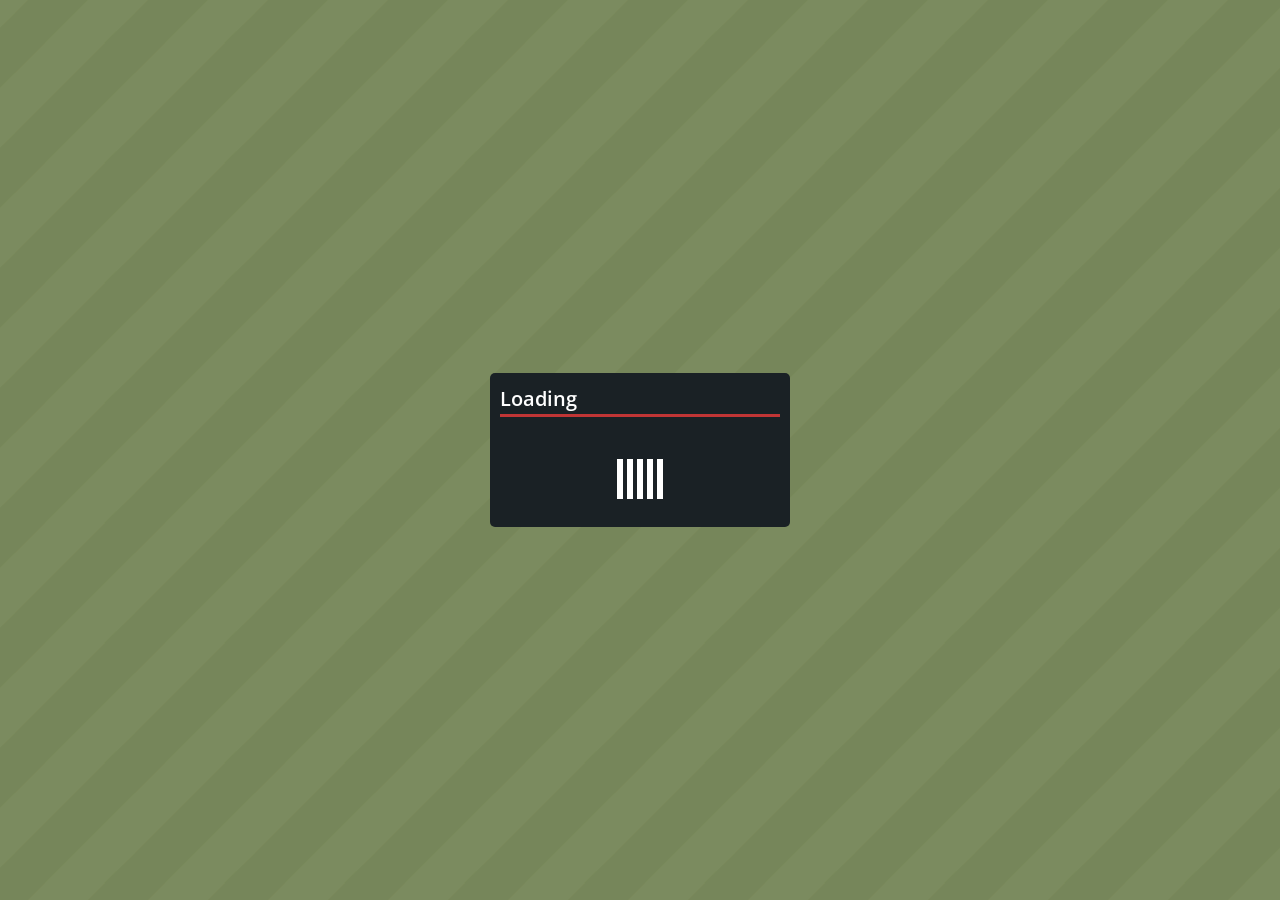
<file: docs/replayer/replayer.html>
<!DOCTYPE html>
<html lang="en">
<head>
	<meta charset="utf-8">
	<meta name="viewport" content="width=device-width, initial-scale=1, minimum-scale=1">
	<base target="_top"/>
	<link type="text/css" rel="stylesheet" href="icons/css/fontello.css" />
	<link type="text/css" rel="stylesheet" href="game.css" />
	<link href='https://fonts.googleapis.com/css?family=Open+Sans:400,600,700' rel='stylesheet' type='text/css'>
</head>
<body>
	<div class="loader-view">
		<div class="dialog">
			<h1>Loading</h1>
			<div class="spinner">
				<div class="rect1"></div>
				<div class="rect2"></div>
				<div class="rect3"></div>
				<div class="rect4"></div>
				<div class="rect5"></div>
			</div>
		</div>
	</div>
	
	<script src="vendor/pako-jszip.min.js" defer></script>
	<script src="vendor/perfect-scrollbar.min.js" defer></script>
	<script src="modernizr-custom.js" defer></script>
	<script src="replay-min.js" defer></script>
</body>
</html>
</file>
<file: docs/css/style.css>
:root {
    --bg: #0b0f1a;
    --bg2: #131a2b;
    --card: #1a2236;
    --border: #2a3550;
    --text: #e8ecf4;
    --muted: #8a93a8;
    --accent: #4da3ff;
    --red: #ff6b6b;
    --blue: #6b8cff;
    --gold: #ffd700;
    --green: #4ade80;
}

* { box-sizing: border-box; }
body {
    margin: 0;
    font-family: "Segoe UI", Roboto, Helvetica, Arial, sans-serif;
    background: var(--bg);
    color: var(--text);
    line-height: 1.5;
}

a { color: var(--accent); text-decoration: none; }
a:hover { text-decoration: underline; }

/* Ocupar todo el ancho disponible en pantallas grandes */
.container { width: 100%; max-width: none; margin: 0; padding: 0 24px; }

header {
    background: var(--bg2);
    border-bottom: 1px solid var(--border);
    padding: 14px 0;
    position: sticky;
    top: 0;
    z-index: 10;
}
header .container { display: flex; align-items: center; justify-content: space-between; flex-wrap: wrap; gap: 10px; }
.brand { font-size: 20px; font-weight: 700; color: var(--text); }
.brand span { color: var(--accent); }
nav { display: flex; gap: 16px; align-items: center; flex-wrap: wrap; }
nav a { color: var(--muted); font-weight: 500; padding: 6px 10px; border-radius: 6px; }
nav a:hover { color: var(--text); background: var(--card); text-decoration: none; }
nav a.active { color: var(--text); background: var(--card); }
.auth-box { display: flex; gap: 8px; align-items: center; }
.auth-user { color: var(--muted); font-size: 13px; }
.pill { display: inline-block; padding: 4px 12px; border-radius: 999px; font-size: 12px; font-weight: 600; vertical-align: middle; }
.pill-green { background: #1a3a2a; color: #4ade80; }
.pill-red { background: #3a1a1a; color: #ff6b6b; }

main { padding: 30px 0; min-height: 60vh; }

h1 { font-size: 28px; margin: 0 0 20px; }
h2 { font-size: 20px; margin: 24px 0 12px; color: var(--accent); }
h3 { font-size: 16px; margin: 16px 0 8px; }

.card {
    background: var(--card);
    border: 1px solid var(--border);
    border-radius: 10px;
    padding: 18px;
    margin-bottom: 16px;
}

.grid { display: grid; gap: 16px; }
.grid-2 { grid-template-columns: repeat(auto-fit, minmax(300px, 1fr)); }
.grid-3 { grid-template-columns: repeat(auto-fit, minmax(220px, 1fr)); }

.stat { text-align: center; }
.stat .value { font-size: 28px; font-weight: 700; color: var(--accent); }
.stat .label { font-size: 12px; color: var(--muted); text-transform: uppercase; letter-spacing: 1px; }

table { width: 100%; border-collapse: collapse; }
th, td { padding: 10px 12px; text-align: left; border-bottom: 1px solid var(--border); }
th { color: var(--muted); font-size: 12px; text-transform: uppercase; letter-spacing: 1px; font-weight: 600; }
th.sortable { cursor: pointer; user-select: none; white-space: nowrap; }
th.sortable:hover { color: var(--text); }
th.sorted { color: var(--accent); }
th .sort-arrow { display: inline-block; margin-left: 5px; font-size: 11px; opacity: .35; }
th.sorted .sort-arrow { opacity: 1; color: var(--accent); }
tr:hover td { background: var(--bg2); }
tr.me td { background: rgba(77, 163, 255, 0.12); }
tr.me td:first-child { border-left: 3px solid var(--accent); }
tr.me:hover td { background: rgba(77, 163, 255, 0.2); }
.rank { font-weight: 700; color: var(--gold); }

/* MVP de cada partido */
.mvp-banner { border-color: rgba(255,215,0,.45); background: linear-gradient(90deg, rgba(255,215,0,.14), rgba(255,215,0,.03)); }
.mvp-banner h1, .mvp-banner h2 { color: var(--gold); }
.mvp-badge { display:inline-block; padding:2px 8px; border-radius:4px; font-size:11px; font-weight:800; text-transform:uppercase; background:rgba(255,215,0,.18); color:var(--gold); border:1px solid rgba(255,215,0,.4); }
tr.mvp td { background: rgba(255, 215, 0, 0.10); }
tr.mvp td:first-child { border-left: 3px solid var(--gold); }
tr.mvp:hover td { background: rgba(255, 215, 0, 0.16); }
.mvp-row { background: rgba(255, 215, 0, 0.10); box-shadow: inset 3px 0 0 var(--gold); }

/* Jugadores que abandonaron: se ven en gris */
.abandoned-row { opacity: 0.6; font-style: italic; }
.abandoned-badge { display:inline-block; padding:1px 6px; border-radius:4px; font-size:10px; font-weight:700; text-transform:uppercase; background:rgba(150,150,150,.18); color:#aaa; border:1px solid rgba(150,150,150,.35); }
tr.abandoned td { color: #9a9a9a; background: rgba(120, 120, 120, 0.07); }
tr.abandoned a { color: #9a9a9a; }
tr.abandoned:hover td { background: rgba(120, 120, 120, 0.12); }

.badge {
    display: inline-block;
    padding: 2px 8px;
    border-radius: 4px;
    font-size: 11px;
    font-weight: 600;
    text-transform: uppercase;
}
.badge-official { background: #2a3a1a; color: var(--green); }
.badge-informal { background: #2a2a3a; color: var(--muted); }
.badge-completed { background: #1a3a2a; color: var(--green); }
.badge-cancelled { background: #3a2a1a; color: #ffaa55; }
.badge-abandoned { background: #3a1a1a; color: var(--red); }

.btn {
    background: var(--accent);
    color: #fff;
    border: none;
    padding: 8px 14px;
    border-radius: 6px;
    cursor: pointer;
    font-weight: 600;
    font-size: 13px;
}
.btn:hover { filter: brightness(1.1); }
.btn-sm { padding: 4px 10px; font-size: 12px; }
.btn-google { background: #ea4335; }
.btn-discord { background: #5865f2; }

.match-score { font-weight: 700; font-size: 16px; }
.score-red { color: var(--red); }
.score-blue { color: var(--blue); }

.loading { color: var(--muted); text-align: center; padding: 40px; }
.empty { color: var(--muted); text-align: center; padding: 40px; font-style: italic; }

footer {
    border-top: 1px solid var(--border);
    padding: 20px 0;
    color: var(--muted);
    font-size: 13px;
    text-align: center;
}

.profile-header { display: flex; align-items: center; gap: 20px; flex-wrap: wrap; }
.avatar {
    width: 72px; height: 72px;
    border-radius: 50%;
    background: var(--bg2);
    display: flex; align-items: center; justify-content: center;
    font-size: 28px; font-weight: 700;
    color: var(--accent);
    border: 2px solid var(--border);
}
.elo-big { font-size: 48px; font-weight: 800; color: var(--gold); }

/* Partidas: texto y etiquetas un poco más grandes */
#matches-list .badge { font-size: 12px; padding: 3px 10px; }
#matches-list .match-score { font-size: 18px; }

/* Repeticiones de goles */
.replay-filter.active { background: var(--accent); color: #fff; }
.replay-sort-bar { display: inline-flex; align-items: center; gap: 8px; margin-left: auto; color: var(--muted); font-size: 13px; }
.replay-sort-select {
    background: var(--card);
    color: var(--text);
    border: 1px solid var(--border);
    border-radius: 6px;
    padding: 6px 8px;
    font-size: 13px;
}
.replay-card p { line-height: 1.7; }
.replay-player {
    display: flex;
    align-items: center;
    justify-content: center;
    gap: 12px;
    flex-wrap: wrap;
    width: 100%;
    aspect-ratio: 16 / 9;
    padding: 14px;
    box-sizing: border-box;
    background: #0b0f1a;
    border: 1px solid var(--border);
    border-radius: 8px;
    overflow: hidden;
}
.replay-player.loaded { display: block; padding: 0; }
.embedded-replay-frame {
    display: block;
    width: 100%;
    height: 100%;
    border: 0;
    background: #0b0f1a;
}

@media (max-width: 600px) {
    .container { padding: 0 12px; }
    h1 { font-size: 22px; }
    th, td { padding: 8px 6px; font-size: 13px; }
    .replay-time { min-width: auto !important; text-align: left !important; }
}
</file>
<file: docs/replayer/icons/css/fontello.css>
@font-face {
  font-family: 'fontello';
  src: url('../font/fontello.eot?16506682');
  src: url('../font/fontello.eot?16506682#iefix') format('embedded-opentype'),
       url('../font/fontello.woff2?16506682') format('woff2'),
       url('../font/fontello.woff?16506682') format('woff'),
       url('../font/fontello.ttf?16506682') format('truetype'),
       url('../font/fontello.svg?16506682#fontello') format('svg');
  font-weight: normal;
  font-style: normal;
}
/* Chrome hack: SVG is rendered more smooth in Windozze. 100% magic, uncomment if you need it. */
/* Note, that will break hinting! In other OS-es font will be not as sharp as it could be */
/*
@media screen and (-webkit-min-device-pixel-ratio:0) {
  @font-face {
    font-family: 'fontello';
    src: url('../font/fontello.svg?16506682#fontello') format('svg');
  }
}
*/
 
 [class^="icon-"]:before, [class*=" icon-"]:before {
  font-family: "fontello";
  font-style: normal;
  font-weight: normal;
  speak: none;
 
  display: inline-block;
  text-decoration: inherit;
  width: 1em;
  margin-right: .2em;
  text-align: center;
  /* opacity: .8; */
 
  /* For safety - reset parent styles, that can break glyph codes*/
  font-variant: normal;
  text-transform: none;
 
  /* fix buttons height, for twitter bootstrap */
  line-height: 1em;
 
  /* Animation center compensation - margins should be symmetric */
  /* remove if not needed */
  margin-left: .2em;
 
  /* you can be more comfortable with increased icons size */
  /* font-size: 120%; */
 
  /* Font smoothing. That was taken from TWBS */
  -webkit-font-smoothing: antialiased;
  -moz-osx-font-smoothing: grayscale;
 
  /* Uncomment for 3D effect */
  /* text-shadow: 1px 1px 1px rgba(127, 127, 127, 0.3); */
}
 
.icon-heart-empty:before { content: '\e800'; } /* '' */
.icon-heart:before { content: '\e801'; } /* '' */
.icon-cog:before { content: '\e802'; } /* '' */
.icon-cancel:before { content: '\e803'; } /* '' */
.icon-star:before { content: '\e804'; } /* '' */
.icon-star-empty:before { content: '\e805'; } /* '' */
.icon-play:before { content: '\e806'; } /* '' */
.icon-stop:before { content: '\e807'; } /* '' */
.icon-pause:before { content: '\e808'; } /* '' */
.icon-lock:before { content: '\e809'; } /* '' */
.icon-lock-open:before { content: '\e80a'; } /* '' */
.icon-left-dir:before { content: '\e80b'; } /* '' */
.icon-right-dir:before { content: '\e80c'; } /* '' */
.icon-up-dir:before { content: '\e80d'; } /* '' */
.icon-down-dir:before { content: '\e80e'; } /* '' */
.icon-link:before { content: '\e80f'; } /* '' */
.icon-award:before { content: '\e810'; } /* '' */
.icon-ok:before { content: '\e811'; } /* '' */
.icon-attention:before { content: '\e812'; } /* '' */
.icon-block:before { content: '\e813'; } /* '' */
.icon-shuffle:before { content: '\e814'; } /* '' */
.icon-cw:before { content: '\e815'; } /* '' */
.icon-logout:before { content: '\e816'; } /* '' */
.icon-login:before { content: '\e817'; } /* '' */
.icon-plus:before { content: '\e818'; } /* '' */
.icon-to-start:before { content: '\e819'; } /* '' */
.icon-crown:before { content: '\e844'; } /* '' */
.icon-menu:before { content: '\f0c9'; } /* '' */
.icon-circle:before { content: '\f111'; } /* '' */
.icon-help:before { content: '\f128'; } /* '' */
</file>
<file: docs/replayer/game.css>
html,body,div,span,applet,object,iframe,h1,h2,h3,h4,h5,h6,p,blockquote,pre,a,abbr,acronym,address,big,cite,code,del,dfn,em,img,ins,kbd,q,s,samp,small,strike,strong,sub,sup,tt,var,b,u,i,center,dl,dt,dd,ol,ul,li,fieldset,form,label,legend,table,caption,tbody,tfoot,thead,tr,th,td,article,aside,canvas,details,embed,figure,figcaption,footer,header,hgroup,menu,nav,output,ruby,section,summary,time,mark,audio,video{margin:0;padding:0;border:0;font-size:100%;font:inherit;vertical-align:baseline}html{overflow-y:scroll;-webkit-text-size-adjust:100%;-ms-text-size-adjust:100%;text-size-adjust:100%}body{margin:0;line-height:1}form{margin:0}fieldset{margin:0;padding:0;border:0}button,input,select,textarea{font-size:100%;font-family:inherit;margin:0;padding:0;vertical-align:baseline;*vertical-align:middle}button,input{line-height:normal;overflow:visible}textarea{overflow:auto;vertical-align:top;padding:0}input[type="search"]{-webkit-appearance:textfield;-moz-box-sizing:content-box;-webkit-box-sizing:content-box;box-sizing:content-box}input[type="search"]::-webkit-search-decoration{-webkit-appearance:none}:focus{outline:none}input[type="checkbox"],input[type="radio"]{box-sizing:border-box;padding:0}button::-moz-focus-inner,input::-moz-focus-inner{border:0;padding:0}figure{margin:0}img{-ms-interpolation-mode:bicubic;display:block}ol,ul{margin:0;padding:0}dl,dd{margin:0}li{display:block;padding:0;margin:0;list-style:none}h1,h2,h3,h4,h5,h6{font-weight:inherit;line-height:inherit;font-size:inherit;margin:0}p{margin:0}blockquote{margin:0}pre{white-space:pre;white-space:pre-wrap;word-wrap:break-word;margin:0;font-family:inherit;font-size:inherit}cite{font-style:normal}ins{text-decoration:none}dfn{font-style:inherit}del{text-decoration:none}mark{background:none;color:inherit}address{font-style:normal}tt,code,kbd,samp{font-family:inherit;font-size:inherit}b,strong{font-weight:inherit}em{font-style:inherit}small{font-size:100%}q{quotes:none}q:before,q:after{content:'';content:none}a{font-weight:inherit;color:inherit;text-decoration:none}a:hover,a:active{outline:none}a img{border:none}sub,sup{font-size:75%;line-height:0;position:relative}sup{top:-0.5em}sub{bottom:-0.25em}article,aside,details,figcaption,figure,footer,header,hgroup,menu,nav,section{display:block}table{border-collapse:collapse;border-spacing:0}th{font-weight:inherit}.ps{overflow:hidden !important;overflow-anchor:none;-ms-overflow-style:none;touch-action:auto;-ms-touch-action:auto}.ps__rail-x{display:none;opacity:0;transition:background-color .2s linear, opacity .2s linear;-webkit-transition:background-color .2s linear, opacity .2s linear;height:15px;bottom:0px;position:absolute}.ps__rail-y{display:none;opacity:0;transition:background-color .2s linear, opacity .2s linear;-webkit-transition:background-color .2s linear, opacity .2s linear;width:15px;right:0;position:absolute}.ps--active-x>.ps__rail-x,.ps--active-y>.ps__rail-y{display:block;background-color:transparent}.ps:hover>.ps__rail-x,.ps:hover>.ps__rail-y,.ps--focus>.ps__rail-x,.ps--focus>.ps__rail-y,.ps--scrolling-x>.ps__rail-x,.ps--scrolling-y>.ps__rail-y{opacity:1}.ps__rail-x:hover,.ps__rail-y:hover,.ps__rail-x:focus,.ps__rail-y:focus{background-color:transparent;opacity:1}.ps__thumb-x{background-color:#aaa;border-radius:6px;transition:background-color .2s linear, height .2s ease-in-out;-webkit-transition:background-color .2s linear, height .2s ease-in-out;height:6px;bottom:2px;position:absolute}.ps__thumb-y{background-color:#445661;border-radius:6px;transition:background-color .2s linear, width .2s ease-in-out;-webkit-transition:background-color .2s linear, width .2s ease-in-out;width:6px;right:2px;position:absolute}.ps__thumb-y:hover{background-color:#59717f}.ps__rail-x:hover>.ps__thumb-x,.ps__rail-x:focus>.ps__thumb-x{height:11px}.ps__rail-y:hover>.ps__thumb-y,.ps__rail-y:focus>.ps__thumb-y{width:11px}@supports (-ms-overflow-style: none){.ps{overflow:auto !important}}@media screen and (-ms-high-contrast: active), (-ms-high-contrast: none){.ps{overflow:auto !important}}.connecting-view button,.disconnected-view button,.dialog button,.room-view>.container button,.dialog .file-btn label,.room-view>.container .file-btn label,.chatbox-view>.input button,.game-view>.bottom-section button,.room-view button,.room-view button[data-hook="start-btn"],.room-view button[data-hook="stop-btn"],.replay-controls-view button{position:relative;padding:5px 15px;border:0;border-radius:5px;color:white;font-family:'Open Sans', sans-serif;font-weight:700;font-size:15px;line-height:100%}.connecting-view button:focus,.disconnected-view button:focus,.dialog button:focus,.dialog .file-btn label:focus,.room-view>.container .file-btn label:focus,.chatbox-view>.input button:focus,.game-view>.bottom-section button:focus,.room-view button:focus,.replay-controls-view button:focus{outline:none}.connecting-view button .tooltip,.disconnected-view button .tooltip,.dialog button .tooltip,.dialog .file-btn label .tooltip,.room-view>.container .file-btn label .tooltip,.chatbox-view>.input button .tooltip,.game-view>.bottom-section button .tooltip,.room-view button .tooltip,.replay-controls-view button .tooltip{visibility:hidden;background-color:rgba(0,0,0,0.8);color:#fff;text-align:center;padding:6px 12px;border-radius:6px;font-weight:500;position:absolute;z-index:1;bottom:130%;right:0%;opacity:0;transition:opacity 0s}.connecting-view button:hover .tooltip,.disconnected-view button:hover .tooltip,.dialog button:hover .tooltip,.dialog .file-btn label:hover .tooltip,.room-view>.container .file-btn label:hover .tooltip,.chatbox-view>.input button:hover .tooltip,.game-view>.bottom-section button:hover .tooltip,.room-view button:hover .tooltip,.replay-controls-view button:hover .tooltip{visibility:visible;opacity:1;transition:opacity .5s;transition-delay:1s}.connecting-view button{background-color:#DB2A2A}.connecting-view button:hover{background-color:#e14d4d}.connecting-view button:active{background-color:#bc2020}.connecting-view button:disabled{background-color:#3e3e3e}.disconnected-view button{background-color:#44D}.disconnected-view button:hover{background-color:#6767e3}.disconnected-view button:active{background-color:#2626d2}.disconnected-view button:disabled{background-color:#3e3e3e}.dialog input,.room-view>.container input{color:white;background-color:#111619;border:none;border-radius:5px;padding:0 10px;box-sizing:border-box;border:1px solid #111619}.dialog input:focus,.room-view>.container input:focus{border-color:#244967}.dialog,.room-view>.container{background-color:#1A2125;display:flex;flex-direction:column;align-items:stretch;padding:10px;overflow:hidden;box-sizing:border-box;border-radius:5px}.dialog>h1,.room-view>.container>h1{font-size:20px;font-weight:600;margin-bottom:20px !important;padding-top:6px;padding-bottom:5px;border-bottom:3px;border-bottom-color:#c13535;border-bottom-style:solid}.dialog>:not(:last-child),.room-view>.container>:not(:last-child){margin-bottom:6px}.dialog .row,.room-view>.container .row{display:flex}.dialog .row>:not(:last-child),.room-view>.container .row>:not(:last-child){margin-right:6px}.dialog .row>*,.room-view>.container .row>*{flex:1}.dialog button,.room-view>.container button{background-color:#244967}.dialog button:hover,.room-view>.container button:hover{background-color:#2f5e85}.dialog button:active,.room-view>.container button:active{background-color:#193449}.dialog button:disabled,.room-view>.container button:disabled{background-color:#3e3e3e}.dialog input,.room-view>.container input{min-width:10px}.dialog .label-input,.room-view>.container .label-input{display:flex;background-color:#244967;align-items:baseline;border-radius:5px;padding:3px 3px 3px 5px}.dialog .label-input>*,.room-view>.container .label-input>*{flex:1}.dialog .label-input label,.room-view>.container .label-input label{flex:0 0 auto;margin-right:10px}.dialog .file-btn input[type="file"],.room-view>.container .file-btn input[type="file"]{display:none}.dialog .file-btn label,.room-view>.container .file-btn label{box-sizing:border-box;width:100%;text-align:center;background-color:#244967;display:inline-block;cursor:pointer}.dialog .file-btn label:hover,.room-view>.container .file-btn label:hover{background-color:#2f5e85}.dialog .file-btn label:active,.room-view>.container .file-btn label:active{background-color:#193449}.dialog .file-btn label:disabled,.room-view>.container .file-btn label:disabled{background-color:#3e3e3e}.dialog select,.room-view>.container select{border:1px solid #111619;background-color:#111619;border-radius:5px;-webkit-appearance:none;-moz-appearance:none;appearance:none;color:white;padding:0px 5px}.dialog select:hover:not(:disabled),.room-view>.container select:hover:not(:disabled){border-color:#244967}.basic-dialog .buttons{margin-top:10px;display:flex}.basic-dialog .buttons>:not(:last-child){margin-right:6px}.basic-dialog .buttons>*{flex:1;white-space:nowrap}.basic-dialog p{line-height:1.4em}.simple-dialog-view{position:absolute;width:100%;height:100%;display:flex;justify-content:center;flex-direction:column;align-items:center}.simple-dialog-view>.dialog,.room-view.simple-dialog-view>.container{min-width:300px}.view-wrapper{position:absolute;width:100%;height:calc(100% - 10px);margin-top:5px;display:flex;justify-content:center;align-items:center}.spinner{margin:20px auto;width:50px;height:40px;display:flex;justify-content:center}.spinner>div{background-color:white;height:100%;width:6px;margin:2px 2px;animation:sk-stretchdelay 1.2s infinite ease-in-out}.spinner .rect2{animation-delay:-1.1s}.spinner .rect3{animation-delay:-1.0s}.spinner .rect4{animation-delay:-0.9s}.spinner .rect5{animation-delay:-0.8s}@keyframes sk-stretchdelay{0%, 40%, 100%{transform:scaleY(0.4)}20%{transform:scaleY(1)}}.flagico{width:16px;height:11px;background-image:url("images/flags.png");display:inline-block;background-position:-80px -198px}.f-id{background-position:0px 0px}.f-qa{background-position:-16px 0px}.f-ge{background-position:-32px 0px}.f-al{background-position:-48px 0px}.f-ao{background-position:-64px 0px}.f-gi{background-position:-96px 0px}.f-mt{background-position:-112px 0px}.f-tn{background-position:-128px 0px}.f-bh{background-position:-144px 0px}.f-tr{background-position:-160px 0px}.f-ye{background-position:-176px 0px}.f-pl{background-position:-192px 0px}.f-lv{background-position:0px -11px}.f-pe{background-position:-16px -11px}.f-jp{background-position:-32px -11px}.f-tt{background-position:-48px -11px}.f-pg{background-position:-64px -11px}.f-gl{background-position:-80px -11px}.f-mc{background-position:-96px -11px}.f-ch{background-position:-112px -11px}.f-ma{background-position:-128px -11px}.f-at{background-position:-144px -11px}.f-cn{background-position:-160px -11px}.f-kg{background-position:-176px -11px}.f-vn{background-position:-192px -11px}.f-dk{background-position:0px -22px}.f-sg{background-position:-16px -22px}.f-to{background-position:-32px -22px}.f-tl{background-position:-48px -22px}.f-cy{background-position:-64px -22px}.f-sy{background-position:-80px -22px}.f-eg{background-position:-96px -22px}.f-mk{background-position:-112px -22px}.f-hk{background-position:-128px -22px}.f-lb{background-position:-144px -22px}.f-pf{background-position:-160px -22px}.f-wf{background-position:-176px -22px}.f-be{background-position:-192px -22px}.f-no{background-position:0px -33px}.f-bv{background-position:-16px -33px}.f-sj{background-position:-32px -33px}.f-ug{background-position:-48px -33px}.f-es{background-position:-64px -33px}.f-tj{background-position:-80px -33px}.f-ae{background-position:-96px -33px}.f-lr{background-position:-112px -33px}.f-sd{background-position:-128px -33px}.f-it{background-position:-144px -33px}.f-de{background-position:-176px -33px}.f-mv{background-position:-192px -33px}.f-ag{background-position:0px -44px}.f-om{background-position:-16px -44px}.f-bt{background-position:-32px -44px}.f-jo{background-position:-48px -44px}.f-hu{background-position:-64px -44px}.f-va{background-position:-80px -44px}.f-pt{background-position:-96px -44px}.f-gp{background-position:-112px -44px}.f-cl{background-position:-128px -44px}.f-kw{background-position:-144px -44px}.f-ps{background-position:-160px -44px}.f-mg{background-position:-176px -44px}.f-ci{background-position:-192px -44px}.f-bn{background-position:0px -55px}.f-ie{background-position:-16px -55px}.f-af{background-position:-32px -55px}.f-eh{background-position:-48px -55px}.f-gd{background-position:-64px -55px}.f-vu{background-position:-80px -55px}.f-ne{background-position:-96px -55px}.f-lt{background-position:-112px -55px}.f-mw{background-position:-128px -55px}.f-by{background-position:-144px -55px}.f-bo{background-position:-160px -55px}.f-kn{background-position:-176px -55px}.f-bg{background-position:-192px -55px}.f-cg{background-position:0px -66px}.f-ml{background-position:-16px -66px}.f-sn{background-position:-32px -66px}.f-ir{background-position:-48px -66px}.f-yt{background-position:-64px -66px}.f-zw{background-position:-80px -66px}.f-bf{background-position:-96px -66px}.f-fo{background-position:-112px -66px}.f-cm{background-position:-128px -66px}.f-jm{background-position:-144px -66px}.f-cz{background-position:-160px -66px}.f-gh{background-position:-176px -66px}.f-dz{background-position:-192px -66px}.f-bj{background-position:0px -77px}.f-iq{background-position:-16px -77px}.f-my{background-position:-48px -77px}.f-gn{background-position:-64px -77px}.f-tg{background-position:-80px -77px}.f-gw{background-position:-96px -77px}.f-fr{background-position:-112px -77px}.f-gf{background-position:-128px -77px}.f-re{background-position:-144px -77px}.f-an{background-position:-160px -77px}.f-um{background-position:-176px -77px}.f-tv{background-position:-192px -77px}.f-il{background-position:0px -88px}.f-bd{background-position:-16px -88px}.f-tw{background-position:-32px -88px}.f-am{background-position:-48px -88px}.f-st{background-position:-64px -88px}.f-ws{background-position:-80px -88px}.f-lu{background-position:-96px -88px}.f-bi{background-position:-112px -88px}.f-pa{background-position:-128px -88px}.f-ec{background-position:-144px -88px}.f-np{background-position:-160px -88px}.f-vi{background-position:-176px -88px}.f-rs{background-position:-192px -88px}.f-dm{background-position:0px -99px}.f-gq{background-position:-16px -99px}.f-us{background-position:-32px -99px}.f-mz{background-position:-48px -99px}.f-bm{background-position:-64px -99px}.f-gy{background-position:-80px -99px}.f-ee{background-position:-96px -99px}.f-nu{background-position:-112px -99px}.f-mm{background-position:-128px -99px}.f-zm{background-position:-144px -99px}.f-ng{background-position:-160px -99px}.f-ro{background-position:-176px -99px}.f-hr{background-position:-192px -99px}.f-md{background-position:0px -110px}.f-et{background-position:-16px -110px}.f-mn{background-position:-32px -110px}.f-tm{background-position:-48px -110px}.f-sc{background-position:-64px -110px}.f-cs{background-position:-80px -110px}.f-pr{background-position:-96px -110px}.f-ad{background-position:-112px -110px}.f-kr{background-position:-128px -110px}.f-nf{background-position:-144px -110px}.f-ls{background-position:-160px -110px}.f-km{background-position:-176px -110px}.f-sz{background-position:-192px -110px}.f-py{background-position:0px -121px}.f-tz{background-position:-16px -121px}.f-in{background-position:-32px -121px}.f-sa{background-position:-48px -121px}.f-pk{background-position:-64px -121px}.f-cf{background-position:-80px -121px}.f-gm{background-position:-96px -121px}.f-ki{background-position:-112px -121px}.f-do{background-position:-128px -121px}.f-lk{background-position:-144px -121px}.f-cc{background-position:-160px -121px}.f-co{background-position:-176px -121px}.f-th{background-position:-192px -121px}.f-bs{background-position:0px -132px}.f-mr{background-position:-16px -132px}.f-bw{background-position:-32px -132px}.f-br{background-position:-48px -132px}.f-mo{background-position:-64px -132px}.f-li{background-position:-80px -132px}.f-ve{background-position:-96px -132px}.f-kp{background-position:-112px -132px}.f-sr{background-position:-128px -132px}.f-cr{background-position:-144px -132px}.f-ly{background-position:-160px -132px}.f-vc{background-position:-176px -132px}.f-ph{background-position:-192px -132px}.f-ke{background-position:0px -143px}.f-td{background-position:-16px -143px}.f-ht{background-position:-32px -143px}.f-az{background-position:-48px -143px}.f-mu{background-position:-64px -143px}.f-er{background-position:-80px -143px}.f-si{background-position:-96px -143px}.f-kh{background-position:-112px -143px}.f-is{background-position:-128px -143px}.f-mx{background-position:-144px -143px}.f-rw{background-position:-160px -143px}.f-za{background-position:-176px -143px}.f-ua{background-position:-192px -143px}.f-as{background-position:0px -154px}.f-ax{background-position:-16px -154px}.f-dj{background-position:-32px -154px}.f-ga{background-position:-48px -154px}.f-sl{background-position:-64px -154px}.f-sm{background-position:-80px -154px}.f-sk{background-position:-96px -154px}.f-se{background-position:-112px -154px}.f-sb{background-position:-128px -154px}.f-ca{background-position:-144px -154px}.f-ru{background-position:-160px -154px}.f-gb{background-position:-176px -154px}.f-me{background-position:-192px -154px}.f-pm{background-position:0px -165px}.f-sct{background-position:-16px -165px}.f-la{background-position:-32px -165px}.f-ar{background-position:-48px -165px}.f-na{background-position:-64px -165px}.f-cv{background-position:-80px -165px}.f-nc{background-position:-96px -165px}.f-cu{background-position:-112px -165px}.f-uz{background-position:-128px -165px}.f-bb{background-position:-144px -165px}.f-bz{background-position:-160px -165px}.f-ni{background-position:-176px -165px}.f-gu{background-position:-192px -165px}.f-fi{background-position:0px -176px}.f-kz{background-position:-16px -176px}.f-gt{background-position:-32px -176px}.f-cx{background-position:-48px -176px}.f-aw{background-position:-64px -176px}.f-cd{background-position:-80px -176px}.f-nl{background-position:-96px -176px}.f-ba{background-position:-112px -176px}.f-sv{background-position:-128px -176px}.f-uy{background-position:-144px -176px}.f-pw{background-position:-160px -176px}.f-tk{background-position:-176px -176px}.f-mq{background-position:-192px -176px}.f-nr{background-position:0px -187px}.f-mp{background-position:-16px -187px}.f-hn{background-position:-32px -187px}.f-mh{background-position:-48px -187px}.f-tf{background-position:-64px -187px}.f-gs{background-position:-80px -187px}.f-lc{background-position:-96px -187px}.f-gr{background-position:-112px -187px}.f-fm{background-position:-128px -187px}.f-fam{background-position:-144px -187px}.f-ck{background-position:-160px -187px}.f-ky{background-position:-176px -187px}.f-io{background-position:-192px -187px}.f-so{background-position:0px -198px}.f-pn{background-position:-16px -198px}.f-tc{background-position:-32px -198px}.f-sh{background-position:-48px -198px}.f-fj{background-position:-64px -198px}.f-ai{background-position:-96px -198px}.f-vg{background-position:-112px -198px}.f-fk{background-position:-128px -198px}.f-ms{background-position:-144px -198px}.f-hm{background-position:-160px -198px}.f-au{background-position:-176px -198px}.f-nz{background-position:-192px -198px}.chatbox-view{display:flex;flex-direction:column;height:150px;width:800px;min-width:300px;padding:5px;position:relative}@media (max-height: 700px){.chatbox-view{height:130px}}.chatbox-view>:not(:first-child){margin-top:5px}.chatbox-view>.log{position:relative;flex-grow:1;overflow:hidden;line-height:1.3}.chatbox-view>.log>p:not(:last-child){margin-bottom:3px}.chatbox-view>.log p{overflow:hidden}.chatbox-view>.log p.notice{color:#8ed2ab}.chatbox-view>.log p.highlight{font-weight:bold}.chatbox-view>.log p.announcement{border-left:3px solid #c13535;padding-left:5px;min-height:12px;white-space:pre-wrap}.chatbox-view>.autocompletebox{position:absolute;background-color:white;line-height:25px;color:black;bottom:30px;left:5px;border:solid black 1px;overflow-y:auto;overflow-x:hidden;max-height:200px}.chatbox-view>.autocompletebox>div{padding:0px 30px 0px 5px;white-space:nowrap}.chatbox-view>.autocompletebox>div:hover{background-color:#d1e2fe}.chatbox-view>.autocompletebox>div.selected{background-color:#b3c6ff}.chatbox-view>.input{display:flex;flex-direction:row;flex-shrink:0}.chatbox-view>.input input[type="text"]{color:white;background-color:#111619;border:none;border-radius:5px;padding:0 10px;margin-right:4px;flex-grow:1;align-self:stretch;box-sizing:border-box}.chatbox-view>.input input[type="text"]:focus{border:1px solid #244967;padding:0 7px}.chatbox-view>.input button{background-color:#244967}.chatbox-view>.input button:hover{background-color:#2f5e85}.chatbox-view>.input button:active{background-color:#193449}.chatbox-view>.input button:disabled{background-color:#3e3e3e}.replayer .chatbox-view{height:130px}.replayer .chatbox-view>.input{display:none}.connecting-view{position:absolute;width:100%;height:100%;display:flex;justify-content:center;align-items:center}.connecting-view .dialog,.connecting-view .room-view>.container{height:300px;width:300px}.connecting-view button{width:auto;align-self:flex-end}.connecting-view-log{flex:1}.connecting-view-log p{margin:3px 0}.disconnected-view{position:absolute;width:100%;height:100%;display:flex;justify-content:center;align-items:center}.disconnected-view .dialog,.disconnected-view .room-view>.container{width:300px}.disconnected-view .dialog>p,.disconnected-view .room-view>.container>p{margin-bottom:20px}.disconnected-view button{width:auto;align-self:flex-end}.game-view{position:absolute;width:100vw;height:100vh;overflow:hidden;display:flex;flex-direction:column;align-items:stretch}.game-view>.top-section{position:relative;flex-grow:1;min-height:0}.game-view>.bottom-section{flex-shrink:0;display:flex;justify-content:center;background-color:#1A2125}.game-view>.bottom-section>.buttons{padding:6px;white-space:nowrap;margin-right:auto;display:flex;flex-direction:column}.game-view>.bottom-section>.buttons>:not(:last-child){margin-bottom:6px}.game-view>.bottom-section button{background-color:#244967}.game-view>.bottom-section button:hover{background-color:#2f5e85}.game-view>.bottom-section button:active{background-color:#193449}.game-view>.bottom-section button:disabled{background-color:#3e3e3e}.game-view>.bottom-section .stats-view{margin-right:auto}.game-view.replayer>.bottom-section{padding-bottom:40px}.game-view>[data-hook="popups"]{z-index:2;position:absolute;width:100%;height:100%;display:flex;justify-content:center;align-items:center;background-color:rgba(115,136,92,0.5)}.loader-view{position:absolute;width:100%;height:100%;display:flex;justify-content:center;align-items:center}.loader-view .dialog,.loader-view .room-view>.container{width:300px}.stats-view{background-color:#1A2125;padding:5px;margin:0 5px;white-space:nowrap;flex:0 0 100px;overflow:hidden;line-height:1.5em}.stats-view .graph{width:100%}.stats-view .graph canvas{width:100%;height:64px;image-rendering:optimizeSpeed;image-rendering:crisp-edges;image-rendering:-moz-crisp-edges;image-rendering:-o-crisp-edges;image-rendering:pixelated;-ms-interpolation-mode:nearest-neighbor}.choose-nickname-view{position:absolute;width:100%;height:100%;display:flex;justify-content:center;flex-direction:column;align-items:center}.choose-nickname-view>img{flex:0 0 auto;position:relative;left:20px;margin-bottom:20px}.choose-nickname-view>.dialog,.room-view.choose-nickname-view>.container{width:300px}.choose-nickname-view>.dialog>[data-hook=ok],.room-view.choose-nickname-view>.container>[data-hook=ok]{align-self:center;width:100px}.game-timer-view{display:flex;align-items:center}.game-timer-view>.overtime{margin-right:20px;visibility:hidden}.game-timer-view>.overtime.on{visibility:visible;animation:0.4s linear overtime-appear}.game-timer-view>.digit{width:15px;text-align:center}.game-timer-view.time-warn{animation:0.3s infinite alternate linear time-warn}@keyframes time-warn{from{color:white}to{color:#ff8080}}@keyframes overtime-appear{from{opacity:0;transform:translateY(-25px)}}.game-state-view{position:absolute;width:100%;height:100%}.game-state-view .bar-container{position:absolute;top:0;width:100%;display:flex;justify-content:center;z-index:1}.game-state-view .bar{display:flex;justify-content:center;background-color:#1A2125;padding:5px;border-radius:0 0 5px 5px;font:900 20px Arial Black,Arial Bold,Gadget,sans-serif}.game-state-view .bar>.scoreboard{display:flex;align-items:center;margin-right:100px}.game-state-view .bar>.scoreboard .score{width:35px;overflow:hidden;text-align:center}.game-state-view .bar>.scoreboard .teamicon{width:23px;height:23px;border-radius:5px}.game-state-view .bar>.scoreboard .teamicon.blue{background-color:#5689E5}.game-state-view .bar>.scoreboard .teamicon.red{background-color:#E56E56}.game-state-view canvas{width:100%;height:100%;image-rendering:optimizeSpeed;image-rendering:crisp-edges;image-rendering:-moz-crisp-edges;image-rendering:-o-crisp-edges;image-rendering:pixelated;-ms-interpolation-mode:nearest-neighbor}.game-state-view.restricted{background-color:#2e343c;display:flex;flex-direction:column;align-items:center;justify-content:center}.game-state-view.restricted .bar-container{position:relative;height:35px}.game-state-view.restricted .bar{background:none}.game-state-view.restricted canvas{width:100%;height:calc(100% - 35px);max-width:840px;max-height:410px}.room-view{position:absolute;width:100%;height:calc(100% - 10px);margin-top:5px;display:flex;align-items:center;justify-content:center;-webkit-user-select:none;user-select:none}.room-view>.container{position:relative;min-height:0;max-width:900px;max-height:550px;width:100%;height:100%;box-sizing:border-box;padding-bottom:30px;z-index:0}.room-view>.container>:not(:last-child){margin-bottom:15px}.room-view>.container>.header-btns{position:absolute;z-index:1;top:10px;right:10px}.room-view>.container>.header-btns>:not(:last-child){margin-right:6px}.room-view>.container>.header-btns [data-hook="rec-btn"] i{font-size:75%;color:#888;margin-right:4px}.room-view>.container>.header-btns [data-hook="rec-btn"].active i{color:#D33}.room-view>.container>.teams{margin-left:-3px;margin-right:-3px;display:flex;flex:1;justify-content:center;min-height:60px}.room-view>.container>.teams>*{margin-left:3px;margin-right:3px}.room-view>.container>.teams>.tools{display:flex;flex-direction:column;justify-content:center;width:80px}.room-view>.container>.teams>.tools>:not(:last-child){margin-bottom:6px}.room-view>.container>.teams>.spacer{flex:1 1 0;max-width:83px;margin:0 0}.room-view>.container>.teams .player-list-view{min-width:20px;width:220px;display:flex;flex-flow:column}.room-view>.container>.teams .player-list-view>:not(:last-child){margin-bottom:6px}.room-view>.container>.teams .player-list-view .buttons{display:flex;justify-content:center;flex-flow:row nowrap}.room-view>.container>.teams .player-list-view .buttons button[data-hook="join-btn"]{min-width:100px}.room-view>.container>.teams .player-list-view .list{flex:1;background-color:#111619;overflow-x:hidden;overflow-y:auto}.room-view>.container>.teams .player-list-view.t-red button[data-hook="join-btn"]{color:#ff8686}.room-view>.container>.teams .player-list-view.t-red button[data-hook="reset-btn"]{margin-left:6px}.room-view>.container>.teams .player-list-view.t-red button[data-hook="reset-btn"]:after{content:"\25b6"}.room-view>.container>.teams .player-list-view.t-blue .buttons{flex-direction:row-reverse}.room-view>.container>.teams .player-list-view.t-blue button[data-hook="join-btn"]{color:#b7b7ff}.room-view>.container>.teams .player-list-view.t-blue button[data-hook="reset-btn"]{margin-right:6px}.room-view>.container>.teams .player-list-view.t-blue button[data-hook="reset-btn"]:after{content:"\25c0"}.room-view>.container>.settings{width:300px;align-self:center;white-space:nowrap}.room-view>.container>.settings>div{line-height:22px;margin-bottom:5px;display:flex;width:100%;align-items:center}.room-view>.container>.settings>div>.lbl{flex:0 0 90px}.room-view>.container>.settings>div>.val{flex:1;overflow:hidden;text-overflow:ellipsis}.room-view>.container>.settings>div>select{width:100px}.room-view>.container>.settings [data-hook="stadium-name"].custom{color:#ffdb72}.room-view>.container>.controls{display:flex;align-self:center}.room-view>.container>.controls>*{margin:0 3px}.room-view .player-list-item{display:flex;align-items:center;cursor:pointer;line-height:20px;vertical-align:middle;padding:4px;margin:2px;font-size:15px;white-space:nowrap}.room-view .player-list-item.admin [data-hook="name"]{color:#ffdb72}.room-view .player-list-item .flagico{margin-right:3px;position:relative;top:1px}.room-view .player-list-item [data-hook="name"]{min-width:10px;overflow:hidden;flex:1}.room-view .player-list-item [data-hook="ping"]{min-width:30px;text-align:right}.room-view .player-list-item:hover{background-color:#1b2328}.room-view button{background-color:#244967}.room-view button:hover{background-color:#2f5e85}.room-view button:active{background-color:#193449}.room-view button:disabled{background-color:#3e3e3e}.room-view button[data-hook="start-btn"]{background-color:#3a9933}.room-view button[data-hook="start-btn"]:hover{background-color:#46b83d}.room-view button[data-hook="start-btn"]:active{background-color:#2e7a29}.room-view button[data-hook="start-btn"]:disabled{background-color:#3e3e3e}.room-view button[data-hook="stop-btn"]{background-color:#c13535}.room-view button[data-hook="stop-btn"]:hover{background-color:#cf5050}.room-view button[data-hook="stop-btn"]:active{background-color:#a12c2c}.room-view button[data-hook="stop-btn"]:disabled{background-color:#3e3e3e}.room-view:not(.admin) .admin-only{display:none !important}.kick-player-view{min-width:300px}.replayer .room-view>.container>.header-btns{display:none}.create-room-view{position:absolute;width:100%;height:100%;display:flex;justify-content:center;align-items:center}.create-room-view>.dialog,.room-view.create-room-view>.container{position:relative;min-height:0;max-width:350px;width:100%}.create-room-view>.dialog>.label-input>label,.room-view.create-room-view>.container>.label-input>label{flex:0 0 100px}.room-password-view{position:absolute;width:100%;height:100%;display:flex;justify-content:center;align-items:center}.room-password-view>.dialog,.room-view.room-password-view>.container{width:300px}.room-password-view>.dialog .buttons,.room-view.room-password-view>.container .buttons{display:flex}.room-password-view>.dialog .buttons>:not(:last-child),.room-view.room-password-view>.container .buttons>:not(:last-child){margin-right:6px}.room-password-view>.dialog .buttons>*,.room-view.room-password-view>.container .buttons>*{flex:1;white-space:nowrap}.roomlist-view{position:absolute;width:100%;height:calc(100% - 10px);margin-top:5px;display:flex;flex-direction:column;justify-content:center;align-items:center}.roomlist-view>.notice{position:relative;background-color:#1A2125;padding:10px;box-sizing:border-box;border-radius:5px;line-height:1.5;width:100%;max-width:650px;margin-bottom:6px}.roomlist-view>.notice [data-hook="notice-close"]{position:absolute;top:9px;right:7px;cursor:pointer}.roomlist-view>.notice [data-hook="notice-contents"]{margin-right:20px}.roomlist-view>.dialog,.room-view.roomlist-view>.container{position:relative;min-height:0;max-width:650px;max-height:700px;height:100%;width:100%}.roomlist-view>.dialog [data-hook="count"],.room-view.roomlist-view>.container [data-hook="count"]{position:absolute;top:20px;right:12px}.roomlist-view>.dialog>.splitter,.room-view.roomlist-view>.container>.splitter{min-height:0;display:flex;flex-direction:row;align-items:stretch;flex:1}.roomlist-view>.dialog>.splitter>:not(:last-child),.room-view.roomlist-view>.container>.splitter>:not(:last-child){margin-right:6px}.roomlist-view>.dialog>.splitter>.buttons,.room-view.roomlist-view>.container>.splitter>.buttons{display:flex;flex-direction:column;flex:0 0 auto;align-items:stretch}.roomlist-view>.dialog>.splitter>.buttons>:not(:last-child),.room-view.roomlist-view>.container>.splitter>.buttons>:not(:last-child){margin-bottom:6px}.roomlist-view>.dialog>.splitter>.buttons>button,.room-view.roomlist-view>.container>.splitter>.buttons>button{padding-left:10px;display:flex}.roomlist-view>.dialog>.splitter>.buttons>button>div,.room-view.roomlist-view>.container>.splitter>.buttons>button>div{flex:1}.roomlist-view>.dialog>.splitter>.buttons>.file-btn>label,.room-view.roomlist-view>.container>.splitter>.buttons>.file-btn>label{padding-left:10px;display:flex}.roomlist-view>.dialog>.splitter>.buttons>.file-btn>label>div,.room-view.roomlist-view>.container>.splitter>.buttons>.file-btn>label>div{flex:1}.roomlist-view>.dialog>.splitter>.buttons>.spacer,.room-view.roomlist-view>.container>.splitter>.buttons>.spacer{flex:1;margin-bottom:0px}.roomlist-view>.dialog>.splitter .filters,.room-view.roomlist-view>.container>.splitter .filters{margin-top:16px}.roomlist-view>.dialog>.splitter .filters .bool,.room-view.roomlist-view>.container>.splitter .filters .bool{margin-right:6px;padding:0px 6px;background-color:#2f3c43;border-radius:5px}.roomlist-view>.dialog>.splitter .filters .bool:hover,.room-view.roomlist-view>.container>.splitter .filters .bool:hover{background-color:#3a4952}.roomlist-view>.dialog>.splitter>.list,.room-view.roomlist-view>.container>.splitter>.list{-webkit-user-select:none;user-select:none;cursor:default;flex:1;display:flex;flex-direction:column}.roomlist-view>.dialog>.splitter>.list col:nth-child(1),.room-view.roomlist-view>.container>.splitter>.list col:nth-child(1){width:100%}.roomlist-view>.dialog>.splitter>.list col:nth-child(2),.room-view.roomlist-view>.container>.splitter>.list col:nth-child(2){width:60px}.roomlist-view>.dialog>.splitter>.list col:nth-child(3),.room-view.roomlist-view>.container>.splitter>.list col:nth-child(3){width:40px}.roomlist-view>.dialog>.splitter>.list col:nth-child(4),.room-view.roomlist-view>.container>.splitter>.list col:nth-child(4){width:95px}.roomlist-view>.dialog>.splitter>.list td,.room-view.roomlist-view>.container>.splitter>.list td{white-space:nowrap;overflow:hidden}.roomlist-view>.dialog>.splitter>.list td:not(:first-child),.room-view.roomlist-view>.container>.splitter>.list td:not(:first-child){padding-left:6px}.roomlist-view>.dialog>.splitter>.list thead,.room-view.roomlist-view>.container>.splitter>.list thead{line-height:25px}.roomlist-view>.dialog>.splitter>.list .separator,.room-view.roomlist-view>.container>.splitter>.list .separator{height:2px;width:100%;background-color:gray}.roomlist-view>.dialog>.splitter>.list tbody tr,.room-view.roomlist-view>.container>.splitter>.list tbody tr{line-height:22px}.roomlist-view>.dialog>.splitter>.list tbody tr.old,.room-view.roomlist-view>.container>.splitter>.list tbody tr.old{color:#bfbfbf}.roomlist-view>.dialog>.splitter>.list tbody tr:hover,.room-view.roomlist-view>.container>.splitter>.list tbody tr:hover{background-color:#2f3c43}.roomlist-view>.dialog>.splitter>.list tbody tr.selected,.room-view.roomlist-view>.container>.splitter>.list tbody tr.selected{background-color:#3a4952}.roomlist-view>.dialog>.splitter>.list tbody .flagico,.room-view.roomlist-view>.container>.splitter>.list tbody .flagico{margin-right:2px}.roomlist-view>.dialog>.splitter>.list tbody .flashtag,.room-view.roomlist-view>.container>.splitter>.list tbody .flashtag{display:inline-block;padding:0px 4px;background-color:#900;border-radius:3px;margin-right:5px;line-height:14px}.roomlist-view>.dialog>.splitter>.list table,.room-view.roomlist-view>.container>.splitter>.list table{table-layout:fixed}.roomlist-view>.dialog>.splitter>.list table.header,.room-view.roomlist-view>.container>.splitter>.list table.header{width:calc(100% - 12px);margin-right:15px;flex:0;background-color:#1A2125}.roomlist-view>.dialog>.splitter>.list .content,.room-view.roomlist-view>.container>.splitter>.list .content{position:relative;overflow:hidden;flex:1}.roomlist-view>.dialog>.splitter>.list .content table,.room-view.roomlist-view>.container>.splitter>.list .content table{margin-top:5px;width:calc(100% - 12px)}.roomlist-view>.dialog>.splitter>.list .simplebar-scrollbar,.room-view.roomlist-view>.container>.splitter>.list .simplebar-scrollbar{background-color:#708b9b}.pick-stadium-view{width:400px;height:100%;max-height:400px;white-space:nowrap}.pick-stadium-view .splitter{display:flex;flex-direction:row;flex:1;min-height:0px}.pick-stadium-view .list{-webkit-user-select:none;user-select:none;flex:1;position:relative;overflow:hidden}.pick-stadium-view .list>.elem{line-height:22px;margin-right:12px;padding-left:6px;text-overflow:ellipsis;overflow:hidden}.pick-stadium-view .list>.elem:hover{background-color:#2f3c43}.pick-stadium-view .list>.elem.selected{background-color:#3a4952}.pick-stadium-view .list>.elem.custom{color:#ffdb72}.pick-stadium-view .buttons{display:flex;flex-direction:column;margin-left:6px;flex:0 0 100px}.pick-stadium-view .buttons>:not(:last-child){margin-bottom:6px}.pick-stadium-view .buttons .spacer{flex:1;margin:0}.unsupported-browser-view{position:absolute;width:100%;height:100%;display:flex;justify-content:center;align-items:center}.unsupported-browser-view>.dialog,.room-view.unsupported-browser-view>.container{width:400px}.unsupported-browser-view>.dialog>h2,.room-view.unsupported-browser-view>.container>h2{font-size:1.1em;margin-top:20px}.unsupported-browser-view>.dialog p,.room-view.unsupported-browser-view>.container p{line-height:1.4em}.unsupported-browser-view>.dialog a,.room-view.unsupported-browser-view>.container a{line-height:16px}.unsupported-browser-view>.dialog a img,.room-view.unsupported-browser-view>.container a img{display:inline-block;position:relative;top:3px;margin-right:6px}.unsupported-browser-view>.dialog a:hover,.room-view.unsupported-browser-view>.container a:hover{text-decoration:underline}.unsupported-browser-view>.dialog button,.room-view.unsupported-browser-view>.container button{margin-top:20px}.settings-view{width:400px;height:100%;max-height:400px;position:relative}.settings-view [data-hook="close"]{position:absolute;top:12px;right:10px}.settings-view .tabcontents{overflow-y:auto}.settings-view [data-hook="presskey"]{position:absolute;top:0;left:0;right:0;bottom:0;display:none;justify-content:center;align-items:center;background-color:rgba(0,0,0,0.7);font-weight:bold;z-index:1}.settings-view [data-hook="presskey"].show{display:flex}.settings-view .tabs{display:flex;justify-content:center;margin-bottom:20px}.settings-view .tabs>:not(:last-child){margin-right:2px}.settings-view .tabs button:first-child{border-radius:5px 0 0 5px}.settings-view .tabs button{border-radius:0px}.settings-view .tabs button:last-child{border-radius:0 5px 5px 0}.settings-view .tabs .selected{background-color:#2f5e85}.settings-view .section{display:none;flex-direction:column}.settings-view .section>:not(:last-child){margin-bottom:6px}.settings-view .section.selected{display:flex}.settings-view .section .toggle{line-height:25px;cursor:default}.settings-view .section .toggle i{margin-right:5px}.settings-view .section .toggle:hover{background-color:#2f3c43}.settings-view .section select{height:25px;border:none;background-color:#244967;margin-left:10px}.settings-view .section select:hover{background-color:#2f5e85}.settings-view .section select option{background-color:#1A2125}.settings-view .section .loc{line-height:25px}.settings-view .section [data-hook="loc-ovr-btn"]{align-self:left}.settings-view .section .inputrow{line-height:25px;margin-bottom:0;padding:6px}.settings-view .section .inputrow:nth-child(odd){background-color:#222c31}.settings-view .section .inputrow>:first-child{display:inline-block;width:50px;font-weight:bold}.settings-view .section .inputrow>:not(:first-child){background-color:#2f3c43;border-radius:7px;margin:2px 2px;padding:0px 5px;display:inline-block}.settings-view .section .inputrow>:not(:first-child):hover{background-color:#3a4952}.settings-view .section .inputrow>:not(:first-child):hover .icon-cancel{opacity:1}.settings-view .section .inputrow :last-child{cursor:pointer}.settings-view .section .inputrow .icon-cancel{cursor:pointer;opacity:0.6}.settings-view [data-hook="close"]{margin-top:auto}.change-location-view{width:400px;height:100%;max-height:500px;white-space:nowrap}.change-location-view .splitter{display:flex;flex-direction:row;flex:1;min-height:0px}.change-location-view .list{-webkit-user-select:none;user-select:none;flex:1;position:relative;overflow:hidden}.change-location-view .list>.elem{line-height:22px;margin-right:12px;padding-left:6px}.change-location-view .list>.elem:hover{background-color:#2f3c43}.change-location-view .list>.elem.selected{background-color:#3a4952}.change-location-view .buttons{display:flex;flex-direction:column;margin-left:6px;flex:0 0 100px}.change-location-view .buttons>:not(:last-child){margin-bottom:6px}.change-location-view .buttons .spacer{flex:1;margin:0}.replay-controls-view{-webkit-user-select:none;user-select:none;position:absolute;bottom:0;height:40px;width:100%;background-color:black;display:flex;flex-direction:row;justify-content:center;align-items:center;padding-left:6px;padding-right:6px;box-sizing:border-box}.replay-controls-view>:not(:last-child){margin-right:6px}.replay-controls-view button{background-color:#244967}.replay-controls-view button:hover{background-color:#2f5e85}.replay-controls-view button:active{background-color:#193449}.replay-controls-view button:disabled{background-color:#3e3e3e}.replay-controls-view [data-hook="spd"]{text-align:center;min-width:40px}.replay-controls-view [data-hook="time"]{text-align:center;min-width:50px}.replay-controls-view .timebar{background-color:transparent;flex-grow:1;position:relative;height:40px;cursor:pointer}.replay-controls-view .timebar .barbg{position:absolute;height:6px;width:100%;margin:auto;background-color:#393737;top:0;bottom:0}.replay-controls-view .timebar .bar{background-color:#5c5c5c;position:absolute;left:0;top:0;bottom:0}.replay-controls-view .timebar .timetooltip{position:absolute;width:60px;background-color:black;top:-20px;text-align:center;line-height:30px;display:none}.replay-controls-view .timebar:hover .timetooltip{display:block}.replay-controls-view .timebar .marker{width:2px;height:6px;position:absolute;top:0;bottom:0;margin:auto;background-color:#cecece}.replay-controls-view .timebar .marker.k1{background-color:#5689e5}.replay-controls-view .timebar .marker.k2{background-color:#e56e56}html{overflow:auto}body{font-family:'Open Sans', sans-serif;font-size:14px;color:white;background-color:#73885c;background:#939e7f url("images/bg.png") fixed}a{color:#ffe7cc}a:hover{text-decoration:underline;cursor:pointer}#header{height:40px;line-height:40px;background-color:black;padding-left:20px}#header div{font-size:16px;font-size:16px;display:inline}
</file>
